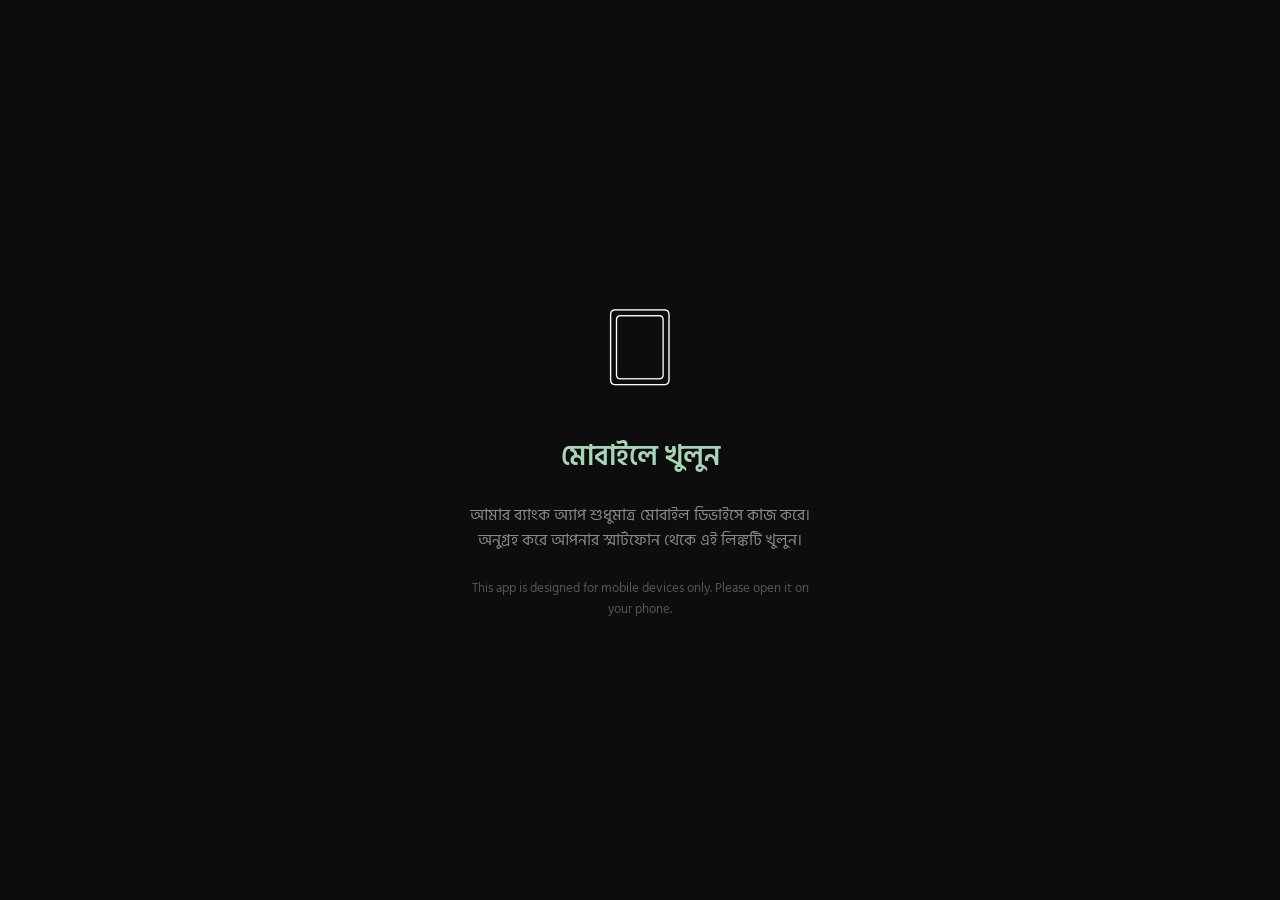
<file: index.html>
<!DOCTYPE html>
<html lang="bn">
<head>
<meta charset="UTF-8">
<meta name="viewport" content="width=device-width, initial-scale=1.0, maximum-scale=1.0, user-scalable=no">
<link rel="icon" type="image/x-icon" href="favicon.jpg" />
<title>আমার ব্যাংক</title>
<link href="https://fonts.googleapis.com/css2?family=Hind+Siliguri:wght@300;400;500;600;700&family=Noto+Serif+Bengali:wght@400;600;700;800&family=Tiro+Bangla:ital@0;1&display=swap" rel="stylesheet">
<link rel="stylesheet" href="style.css">
<style>
@keyframes hoverFloat {
  0%, 100% { transform: translateY(0); }
  50% { transform: translateY(-12px); }
}

@keyframes neonPulse {
  0% { transform: scale(0.8); opacity: 0.8; box-shadow: 0 0 0 0 rgba(26, 61, 46, 0.6); }
  70% { transform: scale(1.8); opacity: 0; box-shadow: 0 0 0 15px rgba(26, 61, 46, 0); }
  100% { transform: scale(2.2); opacity: 0; }
}

@keyframes chevronMove {
  0% { transform: translateY(-8px); opacity: 0; }
  50% { opacity: 1; }
  100% { transform: translateY(8px); opacity: 0; }
}

#practice-mode-bar {
  display: none;
  position: absolute;
  top: 0; left: 0; right: 0;
  z-index: 8000;
  background: var(--green-dark);
  color: white;
  font-family: 'Noto Serif Bengali';
  font-size: 20px;
  text-align: center;
  padding: 6px;
}
</style>
</head>
<body>

<!-- Desktop overlay -->
<div id="desktop-overlay">
  <div class="phone-icon">🀆</div>
  <h2>মোবাইলে খুলুন</h2>
  <p>আমার ব্যাংক অ্যাপ শুধুমাত্র মোবাইল ডিভাইসে কাজ করে। অনুগ্রহ করে আপনার স্মার্টফোন থেকে এই লিঙ্কটি খুলুন।</p>
  <p style="font-size:13px;color:#555;">This app is designed for mobile devices only. Please open it on your phone.</p>
</div>

<!-- Fullscreen prompt -->
<div id="fullscreen-prompt">
  <div class="fs-icon">⛶</div>
  <h2>ফুল স্ক্রিনে দেখুন</h2>
  <p>ভালো অভিজ্ঞতার জন্য ফুল স্ক্রিন মোডে ব্যবহার করুন।</p>
  <button id="fs-btn" onclick="goFullscreen()">ফুল স্ক্রিন করুন</button>
  <button id="fs-skip" onclick="skipFullscreen()">এড়িয়ে যান</button>
</div>

<!-- App -->
<div id="app">
  <div id="practice-mode-bar">🟢 প্র্যাকটিস মোড: টাকা পাঠান</div>
  <!-- Status Bar -->
  <div class="status-bar">
    <span id="status-time">0:00</span>
    <div class="status-right">
      <svg width="16" height="12" viewBox="0 0 16 12" fill="currentColor"><rect x="0" y="4" width="3" height="8" rx="1"/><rect x="4.5" y="2.5" width="3" height="9.5" rx="1"/><rect x="9" y="1" width="3" height="11" rx="1"/><rect x="13.5" y="0" width="2.5" height="12" rx="1" opacity="0.3"/></svg>
      <svg width="16" height="12" viewBox="0 0 16 12" fill="none" stroke="currentColor" stroke-width="1.5"><path d="M8 9.5a1.5 1.5 0 100 3 1.5 1.5 0 000-3z"/><path d="M5 7c.8-.8 1.9-1.3 3-1.3s2.2.5 3 1.3"/><path d="M2.5 4.5C3.9 3.1 5.9 2.2 8 2.2s4.1.9 5.5 2.3"/></svg>
      <svg width="22" height="12" viewBox="0 0 22 12" fill="none"><rect x="0.5" y="0.5" width="18" height="11" rx="3" stroke="currentColor" stroke-width="1.2"/><rect x="2" y="2" width="14" height="8" rx="1.5" fill="currentColor"/><path d="M20 4v4a2 2 0 000-4z" fill="currentColor"/></svg>
    </div>
  </div>

  <!-- LOGIN SCREEN -->
  <div id="login-screen" class="screen active">
    <div class="scroll-area">
      <div class="bank-header">
        <div class="bank-logo-group">
          <div class="bank-logo">আ</div>
          <div class="bank-name-block">
            <span class="bank-name-bn">আমার ব্যাংক</span>
            <span class="bank-name-en">Amar Bank</span>
          </div>
        </div>
        <div class="info-btn" onclick="toggleTerms()">
          <svg viewBox="0 0 24 24" fill="none" stroke="var(--green-dark)" stroke-width="2.5">
            <circle cx="12" cy="12" r="10"/>
            <line x1="12" y1="8" x2="12" y2="8.5" stroke-linecap="round" stroke-width="3"/>
            <line x1="12" y1="12" x2="12" y2="16" stroke-linecap="round" stroke-width="2.5"/>
          </svg>
        </div>
      </div>

      <div id="terms-overlay" onclick="closeTerms()"></div>
      <div id="terms-popup">
        <h3>শর্তাবলী</h3>
        <ul>
          <li>আপনার সব তথ্য এনক্রিপ্ট করা থাকে</li>
          <li>কোনো কোড কাউকে শেয়ার করবেন না</li>
          <li>ভুল লেনদেন ৩০ মিনিটে ফেরত নিতে পারবেন</li>
          <li>২৪/৭ গ্রাহক সেবা: ১৬২৪৭</li>
        </ul>
      </div>

      <div class="welcome-text">
        <div class="welcome-bn">স্বাগতম, ফিরে আসছেন?</div>
        <div class="welcome-en">Welcome back</div>
      </div>

      <!-- Fingerprint card - clickable, shows dummy toast -->
      <div class="auth-card" onclick="showDummyToast()">
        <div class="auth-icon-circle" style="background:var(--teal-circle)">
          <svg viewBox="0 0 24 24" style="stroke:var(--green-dark);fill:none;stroke-width:1.5;stroke-linecap:round;stroke-linejoin:round;width:36px;height:36px;">
          <path d="M12 10a2 2 0 0 0-2 2c0 1.02-.1 2.51-.26 4"/>
          <path d="M14 13.12c0 2.38 0 6.38-1 8.88"/>
          <path d="M17.29 21.02c.12-.6.43-2.3.5-3.02"/>
          <path d="M2 12a10 10 0 0 1 18-6"/>
          <path d="M2 16h.01"/>
          <path d="M21.8 16c.2-2 .131-5.354 0-6"/>
          <path d="M5 19.5C5.5 18 6 15 6 12a6 6 0 0 1 .34-2"/>
          <path d="M8.65 22c.21-.66.45-1.32.57-2"/>
          <path d="M9 6.8a6 6 0 0 1 9 5.2v2"/>
        </svg>
        </div>
        <span class="auth-title-bn">আঙুলের ছাপ দিন</span>
        <span class="auth-title-en">Fingerprint Sign In</span>
      </div>

      <!-- Face unlock card - clickable, shows dummy toast -->
      <div class="auth-card" onclick="showDummyToast()">
        <div class="auth-icon-circle" style="background:var(--yellow-circle)">
          <svg viewBox="0 0 24 24" style="stroke:#8a6d00;fill:none;stroke-width:1.5;">
            <circle cx="12" cy="12" r="3"/>
            <path d="M1 12s4-8 11-8 11 8 11 8-4 8-11 8-11-8-11-8z"/>
          </svg>
        </div>
        <span class="auth-title-bn">মুখ দেখান</span>
        <span class="auth-title-en">Face Recognition</span>
      </div>

      <!-- PIN card -->
      <div class="auth-card" onclick="openPin('login')">
        <div class="auth-icon-circle" style="background:var(--red-circle)">
          <svg viewBox="0 0 24 24" style="stroke:#8a3020;fill:none;stroke-width:1.5;">
            <rect x="5" y="2" width="14" height="20" rx="2" ry="2"/>
            <line x1="12" y1="18" x2="12" y2="18"/>
          </svg>
        </div>
        <span class="auth-title-bn">পিন নম্বর দিয়ে লগইন</span>
        <span class="auth-title-en">Enter Your PIN</span>
      </div>

      <div class="new-user-row"><span class="new-user-text">নতুন ব্যবহারকারী?</span></div>
      <button class="btn-primary" onclick="showDummyToast()">
        <svg width="18" height="18" viewBox="0 0 24 24" fill="none" stroke="white" stroke-width="2"><line x1="12" y1="5" x2="12" y2="19"/><line x1="5" y1="12" x2="19" y2="12"/></svg>
        নতুন অ্যাকাউন্ট খুলুন
      </button>
      <div class="open-account-note">তথ্য-পত্র সহ ৫ মিনিটে</div>
    </div>
  </div>

  <!-- HOME SCREEN -->
  <div id="home-screen" class="screen">
    <div class="scroll-area">
      <div class="home-top">
        <div>
          <div class="home-greeting-name">কবির সাহেব</div>
          <div class="home-greeting-en" id="greeting-en">Good morning</div>
        </div>
        <button class="mic-btn" onclick="toggleVoiceMute()" id="voice-mute-btn">
        <svg id="mute-icon" viewBox="0 0 24 24" style="width:22px;height:22px;stroke:white;fill:none;stroke-width:2;">
          <polygon points="11 5 6 9 2 9 2 15 6 15 11 19 11 5"/>
          <path d="M19.07 4.93a10 10 0 010 14.14"/>
          <path d="M15.54 8.46a5 5 0 010 7.07"/>
        </svg>
      </button>
      </div>

      <div class="balance-card" onclick="toggleBalanceVisibility()">
        <div class="balance-label">আপনার টাকা</div>
        <div class="balance-amount" id="balance-display">৳ ৮৫,৪২০</div>
      </div>

      <!-- CONFIDENCE SCORE BAR -->
      <div class="confidence-wrap" id="home-confidence">
        <div class="confidence-header">
          <span class="confidence-title">ডিজিটাল ব্যাংকিং আত্মবিশ্বাস</span>
          <span class="confidence-score-text">0%</span>
        </div>
        <div class="confidence-bar-track">
          <div class="confidence-bar-fill" style="width:0%"></div>
        </div>
      </div>

      <div class="learn-btn" onclick="navigate('help')">
        <svg width="18" height="18" viewBox="0 0 24 24" fill="none" stroke="var(--green-dark)" stroke-width="2"><rect x="2" y="6" width="20" height="12" rx="2"/><circle cx="12" cy="12" r="3"/><path d="M6 12h.01M18 12h.01"/></svg>
        শিখুন
      </div>

      <div class="quick-actions" id="quick-actions"></div>

      <div class="security-note">
        <svg viewBox="0 0 24 24" style="stroke:#8a6d00;fill:none;width:22px;height:22px"><path d="M12 22s8-4 8-10V5l-8-3-8 3v7c0 6 8 10 8 10z"/></svg>
        <div>
          <div class="security-text-bn">ব্যাংক কখনো কোড চায় না</div>
          <div class="security-text-en">Never share codes</div>
        </div>
      </div>
    </div>
    <div class="bottom-nav" id="bottom-nav-home"></div>
  </div>

  <!-- HISHAB (TRANSACTIONS) SCREEN - 2nd tab, transactions only -->
  <div id="receive-screen" class="screen">

    <!-- Cashback Progress Banner -->
    <div id="cashback-progress-banner" style="margin:16px 16px 0;background:linear-gradient(135deg,var(--green-dark),#2d7a4f);border-radius:16px;padding:16px 18px;">
      <div style="display:flex;align-items:center;justify-content:space-between;margin-bottom:10px;">
        <div>
          <div style="font-family:'Noto Serif Bengali';font-size:14px;font-weight:700;color:white;">ক্যাশব্যাক অফার 🎁</div>
          <div style="font-family:'Noto Serif Bengali';font-size:12px;color:rgba(255,255,255,0.75);margin-top:2px;">প্রতি ৫টি সেন্ড মানিতে ১০ টাকা পাবেন</div>
        </div>
        <div style="text-align:right;">
          <div id="cashback-count-text" style="font-family:'Noto Serif Bengali';font-size:22px;font-weight:800;color:white;">০/৫</div>
          <div style="font-family:'Noto Serif Bengali';font-size:11px;color:rgba(255,255,255,0.7);">লেনদেন</div>
        </div>
      </div>
      <div style="background:rgba(255,255,255,0.25);border-radius:8px;height:8px;overflow:hidden;">
        <div id="cashback-bar-fill" style="background:white;height:100%;width:0%;border-radius:8px;transition:width 0.5s ease;"></div>
      </div>
      <div id="cashback-next-msg" style="font-family:'Noto Serif Bengali';font-size:12px;color:rgba(255,255,255,0.8);margin-top:8px;text-align:center;">আর ৫টি সেন্ড মানি করুন, ১০ টাকা পাবেন!</div>
    </div>

    <!-- Transactions -->
    <div class="scroll-area" style="padding-bottom:20px;">
      <div class="section-title" style="padding:16px 20px 8px;">সাম্প্রতিক লেনদেন</div>
      <div id="txn-list-hishab"></div>
    </div>
    <div class="bottom-nav" id="bottom-nav-receive"></div>
  </div>

  <!-- QR RECEIVE SCREEN (only for নিন button) -->
  <div id="qr-screen" class="screen">
    <div class="screen-header">
      <div class="back-btn" onclick="navigate('home')">
        <svg viewBox="0 0 24 24"><polyline points="15 18 9 12 15 6"/></svg>
      </div>
      <span class="screen-title">টাকা নিন</span>
    </div>
    <div class="scroll-area" id="hishab-qr-panel">
      <div class="qr-card">
        <div class="qr-name">কবির সাহেব</div>
        <div class="qr-phone">+৮৮০ ১৭১১-৯৮৭৬৫৪</div>
        <svg class="qr-svg" viewBox="0 0 160 160" xmlns="http://www.w3.org/2000/svg">
          <rect width="160" height="160" fill="white" rx="8"/>
          <rect x="10" y="10" width="40" height="40" fill="none" stroke="#1a3d2e" stroke-width="4" rx="4"/>
          <rect x="16" y="16" width="28" height="28" fill="#1a3d2e" rx="2"/>
          <rect x="110" y="10" width="40" height="40" fill="none" stroke="#1a3d2e" stroke-width="4" rx="4"/>
          <rect x="116" y="16" width="28" height="28" fill="#1a3d2e" rx="2"/>
          <rect x="10" y="110" width="40" height="40" fill="none" stroke="#1a3d2e" stroke-width="4" rx="4"/>
          <rect x="16" y="116" width="28" height="28" fill="#1a3d2e" rx="2"/>
          <rect x="60" y="10" width="8" height="8" fill="#1a3d2e" rx="1"/>
          <rect x="72" y="10" width="8" height="8" fill="#1a3d2e" rx="1"/>
          <rect x="84" y="10" width="8" height="8" fill="#1a3d2e" rx="1"/>
          <rect x="60" y="22" width="8" height="8" fill="#1a3d2e" rx="1"/>
          <rect x="84" y="22" width="8" height="8" fill="#1a3d2e" rx="1"/>
          <rect x="72" y="34" width="8" height="8" fill="#1a3d2e" rx="1"/>
          <rect x="60" y="60" width="8" height="8" fill="#1a3d2e" rx="1"/>
          <rect x="72" y="60" width="8" height="8" fill="#1a3d2e" rx="1"/>
          <rect x="84" y="60" width="8" height="8" fill="#1a3d2e" rx="1"/>
          <rect x="96" y="60" width="8" height="8" fill="#1a3d2e" rx="1"/>
          <rect x="60" y="72" width="8" height="8" fill="#1a3d2e" rx="1"/>
          <rect x="84" y="72" width="8" height="8" fill="#1a3d2e" rx="1"/>
          <rect x="96" y="72" width="8" height="8" fill="#1a3d2e" rx="1"/>
          <rect x="72" y="84" width="8" height="8" fill="#1a3d2e" rx="1"/>
          <rect x="96" y="84" width="8" height="8" fill="#1a3d2e" rx="1"/>
          <rect x="60" y="96" width="8" height="8" fill="#1a3d2e" rx="1"/>
          <rect x="84" y="96" width="8" height="8" fill="#1a3d2e" rx="1"/>
          <rect x="60" y="120" width="8" height="8" fill="#1a3d2e" rx="1"/>
          <rect x="84" y="120" width="8" height="8" fill="#1a3d2e" rx="1"/>
          <rect x="96" y="120" width="8" height="8" fill="#1a3d2e" rx="1"/>
          <rect x="72" y="132" width="8" height="8" fill="#1a3d2e" rx="1"/>
          <rect x="96" y="132" width="8" height="8" fill="#1a3d2e" rx="1"/>
          <rect x="108" y="60" width="8" height="8" fill="#1a3d2e" rx="1"/>
          <rect x="120" y="72" width="8" height="8" fill="#1a3d2e" rx="1"/>
          <rect x="132" y="60" width="8" height="8" fill="#1a3d2e" rx="1"/>
          <rect x="108" y="84" width="8" height="8" fill="#1a3d2e" rx="1"/>
          <rect x="132" y="84" width="8" height="8" fill="#1a3d2e" rx="1"/>
          <rect x="120" y="96" width="8" height="8" fill="#1a3d2e" rx="1"/>
          <rect x="108" y="108" width="8" height="8" fill="#1a3d2e" rx="1"/>
          <rect x="120" y="120" width="8" height="8" fill="#1a3d2e" rx="1"/>
          <rect x="132" y="108" width="8" height="8" fill="#1a3d2e" rx="1"/>
          <rect x="132" y="132" width="8" height="8" fill="#1a3d2e" rx="1"/>
          <rect x="66" y="66" width="28" height="28" fill="white" rx="4"/>
          <rect x="68" y="68" width="24" height="24" fill="#1a3d2e" rx="3"/>
          <text x="80" y="85" text-anchor="middle" fill="white" font-size="14" font-weight="700" font-family="serif">আ</text>
        </svg>
        <button class="btn-primary" style="width:auto;padding:12px 28px;font-size:14px;" onclick="showDummyToast()">
          <svg width="16" height="16" viewBox="0 0 24 24" fill="none" stroke="white" stroke-width="2"><path d="M4 12v8a2 2 0 002 2h12a2 2 0 002-2v-8"/><polyline points="16 6 12 2 8 6"/><line x1="12" y1="2" x2="12" y2="15"/></svg>
          শেয়ার করুন
        </button>
      </div>
    </div>
  </div>

  <!-- SEND SCREEN -->
  <div id="send-screen" class="screen">
    <div class="screen-header">
      <div class="back-btn" onclick="navigate('home')">
        <svg viewBox="0 0 24 24"><polyline points="15 18 9 12 15 6"/></svg>
      </div>
      <span class="screen-title">টাকা পাঠান</span>
    </div>
    <div class="scroll-area" style="padding:0 16px 20px;">

      <!-- Recipient selector - opens picker modal -->
      <div id="selected-contact-card" class="contact-select-card" onclick="showContactPicker()">
        <div class="contact-avatar-sm" id="send-contact-avatar">র</div>
        <div class="contact-info">
          <div class="contact-name" id="send-contact-name">রফিক উদ্দিন</div>
          <div class="contact-phone tiro-phone" id="send-contact-phone">+৮৮০ ১৭১১-২৩৪৫৬৭</div>
        </div>
        <svg viewBox="0 0 24 24"><polyline points="9 18 15 12 9 6"/></svg>
      </div>

      <div class="amount-label">কত টাকা পাঠাবেন?</div>
      <div class="amount-card">
        <!-- Inline editable amount input -->
        <div class="amount-input-wrap">
          <span class="amount-currency-symbol">৳</span>
          <input type="tel" id="send-amount-input" class="amount-input-field" value="500" inputmode="numeric" pattern="[0-9]*" oninput="onAmountInput(this)" onfocus="onAmountFocus(this)" onblur="onAmountBlur(this)">
        </div>
        <div class="amount-display" id="send-amount-display" style="display:none;">৳ ৫০০</div>
        <div class="preset-grid">
          <div class="preset-btn" onclick="selectPreset(100, this)">
            <div class="preset-amount">৳১০০</div>
            <div class="preset-en">One Hundred</div>
          </div>
          <div class="preset-btn selected" onclick="selectPreset(500, this)">
            <div class="preset-amount">৳৫০০</div>
            <div class="preset-en">Five Hundred</div>
          </div>
          <div class="preset-btn" onclick="selectPreset(1000, this)">
            <div class="preset-amount">৳১০০০</div>
            <div class="preset-en">One Thousand</div>
          </div>
          <div class="preset-btn" onclick="selectPreset(2000, this)">
            <div class="preset-amount">৳২০০০</div>
            <div class="preset-en">Two Thousand</div>
          </div>
        </div>
      </div>

      <div class="review-card">
        <div class="review-title">একবার দেখে নিন</div>
        <div class="review-row"><span class="review-key">প্রাপক</span><span class="review-val" id="review-recipient">রফিক উদ্দিন</span></div>
        <div class="review-row"><span class="review-key">পরিমাণ</span><span class="review-val" id="review-amount">৳ ৫০০</span></div>
        <div class="review-row"><span class="review-key">চার্জ</span><span class="review-val">৳ ০</span></div>
        <div class="review-row"><span class="review-key">মোট</span><span class="review-val" id="review-total">৳ ৫০০</span></div>
      </div>

      <button class="btn-primary" onclick="initiateSend()">
        <svg width="18" height="18" viewBox="0 0 24 24" fill="none" stroke="white" stroke-width="2"><line x1="22" y1="2" x2="11" y2="13"/><polygon points="22 2 15 22 11 13 2 9 22 2"/></svg>
        পাঠিয়ে দিন
      </button>
    </div>
  </div>

  <!-- BILLS SCREEN -->
  <div id="bills-screen" class="screen">
    <div class="screen-header">
      <div class="back-btn" onclick="navigate('home')">
        <svg viewBox="0 0 24 24"><polyline points="15 18 9 12 15 6"/></svg>
      </div>
      <span class="screen-title">বিল পরিশোধ</span>
    </div>
    <div class="scroll-area">
      <div style="padding:0 0 16px;">
        <div style="padding:8px 16px 12px;font-size:14px;color:var(--text-mid);font-family:'Noto Serif Bengali';">বিলের ধরন বেছে নিন</div>
        <div class="bill-category" onclick="showBillModal('বিদ্যুৎ','ঢাকা বিদ্যুৎ বিতরণ')">
          <div class="bill-icon" style="background:#fff9e6">⚡</div>
          <div><div class="bill-name">বিদ্যুৎ বিল</div><div class="bill-en">Electricity Bill</div></div>
        </div>
        <div class="bill-category" onclick="showBillModal('গ্যাস','তিতাস গ্যাস')">
          <div class="bill-icon" style="background:#e6f9f0">🔥</div>
          <div><div class="bill-name">গ্যাস বিল</div><div class="bill-en">Gas Bill</div></div>
        </div>
        <div class="bill-category" onclick="showBillModal('পানি','ঢাকা ওয়াসা')">
          <div class="bill-icon" style="background:#e6f0ff">💧</div>
          <div><div class="bill-name">পানি বিল</div><div class="bill-en">Water Bill</div></div>
        </div>
        <div class="bill-category" onclick="showBillModal('ইন্টারনেট','ব্রডব্যান্ড সার্ভিস')">
          <div class="bill-icon" style="background:#f0e6ff">🌐</div>
          <div><div class="bill-name">ইন্টারনেট বিল</div><div class="bill-en">Internet Bill</div></div>
        </div>
        <div class="bill-category" onclick="showBillModal('মোবাইল রিচার্জ','মোবাইল অপারেটর')">
          <div class="bill-icon" style="background:#ffe6f0">📱</div>
          <div><div class="bill-name">মোবাইল রিচার্জ</div><div class="bill-en">Mobile Recharge</div></div>
        </div>
        <div class="bill-category" onclick="showBillModal('টিভি','ক্যাবল সার্ভিস')">
          <div class="bill-icon" style="background:#e6fff9">📺</div>
          <div><div class="bill-name">টিভি বিল</div><div class="bill-en">TV Bill</div></div>
        </div>
      </div>
    </div>
    <div class="bottom-nav" id="bottom-nav-bills"></div>
  </div>

  <!-- HELP SCREEN -->
  <div id="help-screen" class="screen">
    <div class="scroll-area">
      <div style="padding:16px 0;">
        <div class="screen-title" style="padding:0 16px 16px;">শিখুন</div>

        <!-- CONFIDENCE SCORE BAR -->
        <div class="confidence-wrap" id="help-confidence">
          <div class="confidence-header">
            <span class="confidence-title">ডিজিটাল ব্যাংকিং আত্মবিশ্বাস</span>
            <span class="confidence-score-text">0%</span>
          </div>
          <div class="confidence-bar-track">
            <div class="confidence-bar-fill" style="width:0%"></div>
          </div>
        </div>
      
        <!-- Tips box -->
        <!-- <div style="margin: -8px 16px 16px;">
          <button onclick="this.nextElementSibling.style.display=this.nextElementSibling.style.display==='block'?'none':'block'; this.querySelector('.faq-arrow').style.transform=this.nextElementSibling.style.display==='block'?'rotate(180deg)':'rotate(0deg)'" style="width:100%;background:var(--green-pale);border:none;border-radius:12px;padding:14px 16px;display:flex;justify-content:space-between;align-items:center;cursor:pointer;border-left:4px solid var(--green-dark);">
            <span style="font-family:'Noto Serif Bengali';font-size:20px;font-weight:700;color:var(--green-dark);">স্কোর কীভাবে বাড়াবেন?</span>
            <span class="faq-arrow" style="font-size:20px;color:var(--green-dark);transition:transform 0.3s;">▼</span>
          </button>
          <div style="display:none;background:var(--green-pale);border-radius:0 0 12px 12px;padding:12px 16px 14px;border-left:4px solid var(--green-dark);border-top:1px solid rgba(0,0,0,0.06);">
            <div style="font-family:'Noto Serif Bengali';font-size:18px;color:var(--text-dark);line-height:1.9;">
              ব্যালেন্স দেখুন — প্রতিবার ২ পয়েন্ট (সর্বোচ্চ ৫ বার)<br>
              টাকা পাঠান — প্রতিবার ৫ পয়েন্ট (সর্বোচ্চ ৬ বার)<br>
              বিল পরিশোধ করুন — প্রতিটি বিলে ৫ পয়েন্ট<br>
              <span style="color:var(--text-mid);font-size:16px;">বিদ্যুৎ, গ্যাস, পানি, ইন্টারনেট, মোবাইল, টিভি</span>
            </div>
          </div>
        </div> -->

        <div id="help-tutorial-section">
          <div class="tutorial-card" onclick="showTutorial('send')">
            <div class="tutorial-play" style="background:var(--teal-circle)">
              <svg viewBox="0 0 24 24" style="stroke:var(--green-dark)"><polygon points="5 3 19 12 5 21 5 3"/></svg>
            </div>
            <div><div class="tutorial-title">টাকা পাঠান</div><div class="tutorial-en">Practice: Send Money</div></div>
          </div>
          <div class="tutorial-card" onclick="showTutorial('receive')">
            <div class="tutorial-play" style="background:var(--yellow-circle)">
              <svg viewBox="0 0 24 24" style="stroke:#8a6d00"><polygon points="5 3 19 12 5 21 5 3"/></svg>
            </div>
            <div><div class="tutorial-title">টাকা নিন</div><div class="tutorial-en">Practice: Receive Money</div></div>
          </div>
          <div class="tutorial-card" onclick="showTutorial('bill')">
            <div class="tutorial-play" style="background:var(--red-circle)">
              <svg viewBox="0 0 24 24" style="stroke:#8a3020"><polygon points="5 3 19 12 5 21 5 3"/></svg>
            </div>
            <div><div class="tutorial-title">বিল পরিশোধ</div><div class="tutorial-en">Practice: Pay Bills</div></div>
          </div>
          <div class="tutorial-card" onclick="showTutorial('contact')">
            <div class="tutorial-play" style="background:var(--purple-circle)">
              <svg viewBox="0 0 24 24" style="stroke:#5a4a8a"><polygon points="5 3 19 12 5 21 5 3"/></svg>
            </div>
            <div><div class="tutorial-title">যোগাযোগ যোগ করুন</div><div class="tutorial-en">Practice: Add Contacts</div></div>
          </div>
        </div>

        <div style="padding:8px 16px;font-family:'Noto Serif Bengali';font-size:16px;color:var(--text-mid);">সরাসরি সাহায্য পান</div>
        <div style="padding:0 16px;">
          <div class="helpline-btn">
            <svg viewBox="0 0 24 24"><path d="M22 16.92v3a2 2 0 01-2.18 2 19.79 19.79 0 01-8.63-3.07A19.5 19.5 0 013.07 9.27 19.79 19.79 0 01.12 0.64a2 2 0 012-2.18h3a2 2 0 012 1.72c.127.96.361 1.903.7 2.81a2 2 0 01-.45 2.11L6.91 8.35a16 16 0 006.72 6.72l1.07-1.06a2 2 0 012.11-.45c.907.339 1.85.573 2.81.7a2 2 0 011.72 2.02z"/></svg>
            <div class="helpline-text">
              <div class="helpline-label">২৪/৭ হেল্পলাইন</div>
              <div class="helpline-num">১৬২৪৭</div>
            </div>
          </div>
        </div>

        <div style="padding:12px 16px 4px;font-family:'Noto Serif Bengali';font-size:16px;color:var(--text-mid);">সাধারণ প্রশ্নোত্তর</div>
        <div style="padding:0 16px;">
          <div class="faq-item" onclick="toggleFaq(this)">
            <div class="faq-q">সর্বোচ্চ কত টাকা পাঠাতে পারি?</div>
            <div class="faq-a">প্রতিদিন ৫০,০০০ টাকা পাঠাতে পারবেন।</div>
          </div>
          <div class="faq-item" onclick="toggleFaq(this)">
            <div class="faq-q">ভুলে পাঠালে কী হবে?</div>
            <div class="faq-a">৩০ মিনিটের মধ্যে লেনদেন পাতায় গিয়ে ফেরত নিতে পারবেন।</div>
          </div>
          <div class="faq-item" onclick="toggleFaq(this)">
            <div class="faq-q">কোনো চার্জ আছে?</div>
            <div class="faq-a">৫০ টাকার কম লেনদেনে চার্জ নেই।</div>
          </div>
          <div class="faq-item" onclick="toggleFaq(this)">
            <div class="faq-q">পিন ভুলে গেলে কী করব?</div>
            <div class="faq-a">লগইন পাতায় "পিন ভুলে গেছি" বোতামে চাপুন। OTP দিয়ে নতুন পিন সেট করুন।</div>
          </div>
        </div>
      </div>
    </div>
    <div class="bottom-nav" id="bottom-nav-help"></div>
  </div>

  <!-- PROFILE SCREEN -->
  <div id="profile-screen" class="screen">
    <div class="scroll-area">
      <div style="padding:16px;">
        <div style="display:flex;justify-content:space-between;align-items:center;padding-bottom:4px;">
          <div class="screen-title" style="padding-bottom:0;">প্রোফাইল</div>
          <button id="mode-toggle-btn" onclick="toggleAppMode()" style="font-family:'Noto Serif Bengali';font-size:14px;background:var(--green-dark);color:white;border:none;border-radius:20px;padding:8px 16px;cursor:pointer;">সাধারণ মোড</button>
        </div>
        <div id="customize-section">
          <div class="profile-section-title">আপনার হোমপেজ কাস্টমাইজ করুন</div>
          <div class="profile-sub">বারবার ব্যবহার করেন এমন কাজগুলো বেছে নিন</div>
          <div id="toggle-list"></div>
        </div>

        <div class="settings-title">সেটিংস</div>
        <div class="settings-item">
          <svg viewBox="0 0 24 24"><path d="M18 8A6 6 0 006 8c0 7-3 9-3 9h18s-3-2-3-9M13.73 21a2 2 0 01-3.46 0"/></svg>
          <div class="settings-label"><div class="settings-name">বিজ্ঞপ্তি</div><div class="settings-en">Notifications</div></div>
          <svg viewBox="0 0 24 24" style="width:16px;height:16px;stroke:var(--text-light);fill:none"><polyline points="9 18 15 12 9 6"/></svg>
        </div>
        <div class="settings-item">
          <svg viewBox="0 0 24 24"><rect x="3" y="11" width="18" height="11" rx="2" ry="2"/><path d="M7 11V7a5 5 0 0110 0v4"/></svg>
          <div class="settings-label"><div class="settings-name">নিরাপত্তা</div><div class="settings-en">Security</div></div>
          <svg viewBox="0 0 24 24" style="width:16px;height:16px;stroke:var(--text-light);fill:none"><polyline points="9 18 15 12 9 6"/></svg>
        </div>
        <div class="settings-item">
          <svg viewBox="0 0 24 24"><path d="M14 2H6a2 2 0 00-2 2v16a2 2 0 002 2h12a2 2 0 002-2V8z"/><polyline points="14 2 14 8 20 8"/></svg>
          <div class="settings-label"><div class="settings-name">নীতিমালা</div><div class="settings-en">Policy</div></div>
          <svg viewBox="0 0 24 24" style="width:16px;height:16px;stroke:var(--text-light);fill:none"><polyline points="9 18 15 12 9 6"/></svg>
        </div>

        <button class="logout-btn" onclick="logout()">
          <svg width="18" height="18" viewBox="0 0 24 24" fill="none" stroke="currentColor" stroke-width="2"><path d="M9 21H5a2 2 0 01-2-2V5a2 2 0 012-2h4"/><polyline points="16 17 21 12 16 7"/><line x1="21" y1="12" x2="9" y2="12"/></svg>
          লগ আউট করুন
        </button>
      </div>
    </div>
    <div class="bottom-nav" id="bottom-nav-profile"></div>
  </div>

  <!-- PIN SCREEN -->
  <div id="pin-screen">
    <div style="display:flex;align-items:center;gap:10px;align-self:flex-start;margin-bottom:20px;cursor:pointer;" onclick="closePin()">
      <svg width="22" height="22" viewBox="0 0 24 24" fill="none" stroke="var(--green-dark)" stroke-width="2"><polyline points="15 18 9 12 15 6"/></svg>
      <span style="font-family:'Noto Serif Bengali';font-size:20px;font-weight:700;">পিন দিন</span>
    </div>
    <div class="pin-subtitle" id="pin-context-text">আপনার ৪ সংখ্যার পিন দিন</div>
    <div class="pin-dots" id="pin-dots">
      <div class="pin-dot" id="d0"></div>
      <div class="pin-dot" id="d1"></div>
      <div class="pin-dot" id="d2"></div>
      <div class="pin-dot" id="d3"></div>
    </div>
    <div class="pin-error" id="pin-error"></div>
    <div class="pin-attempts" id="pin-attempts-text"></div>
    <div class="pin-keypad">
      <div class="key-btn" onclick="pinKey('১')">১</div>
      <div class="key-btn" onclick="pinKey('২')">২</div>
      <div class="key-btn" onclick="pinKey('৩')">৩</div>
      <div class="key-btn" onclick="pinKey('৪')">৪</div>
      <div class="key-btn" onclick="pinKey('৫')">৫</div>
      <div class="key-btn" onclick="pinKey('৬')">৬</div>
      <div class="key-btn" onclick="pinKey('৭')">৭</div>
      <div class="key-btn" onclick="pinKey('৮')">৮</div>
      <div class="key-btn" onclick="pinKey('৯')">৯</div>
      <div class="key-btn empty"></div>
      <div class="key-btn" onclick="pinKey('০')">০</div>
      <div class="key-btn del" onclick="pinDelete()">⌫</div>
    </div>
  </div>

  <!-- OTP SCREEN -->
  <div id="otp-screen">
    <div class="otp-back" onclick="closeOtp()">
      <svg viewBox="0 0 24 24"><polyline points="15 18 9 12 15 6"/></svg>
      <span>নিরাপত্তা কোড</span>
    </div>
    <div class="otp-subtitle">আমরা আপনার নম্বরে কোড পাঠিয়েছি</div>
    <div class="otp-phone-display">০১৭১১-২৩৪৫৬৭</div>
    <!-- OTP inline input boxes -->
    <div class="otp-boxes" id="otp-boxes">
      <input class="otp-box" id="ob0" type="tel" maxlength="1" inputmode="numeric" pattern="[0-9]*" oninput="otpBoxInput(this,0)" onkeydown="otpBoxKeydown(this,0)" onfocus="this.select()">
      <input class="otp-box" id="ob1" type="tel" maxlength="1" inputmode="numeric" pattern="[0-9]*" oninput="otpBoxInput(this,1)" onkeydown="otpBoxKeydown(this,1)" onfocus="this.select()">
      <input class="otp-box" id="ob2" type="tel" maxlength="1" inputmode="numeric" pattern="[0-9]*" oninput="otpBoxInput(this,2)" onkeydown="otpBoxKeydown(this,2)" onfocus="this.select()">
      <input class="otp-box" id="ob3" type="tel" maxlength="1" inputmode="numeric" pattern="[0-9]*" oninput="otpBoxInput(this,3)" onkeydown="otpBoxKeydown(this,3)" onfocus="this.select()">
      <input class="otp-box" id="ob4" type="tel" maxlength="1" inputmode="numeric" pattern="[0-9]*" oninput="otpBoxInput(this,4)" onkeydown="otpBoxKeydown(this,4)" onfocus="this.select()">
      <input class="otp-box" id="ob5" type="tel" maxlength="1" inputmode="numeric" pattern="[0-9]*" oninput="otpBoxInput(this,5)" onkeydown="otpBoxKeydown(this,5)" onfocus="this.select()">
    </div>
    <div style="font-size:14px;color:var(--green-dark);font-family:'Noto Serif Bengali';text-align:center;background:var(--green-pale);padding:12px;border-radius:10px;">
      ডেমো OTP: <strong>৪৯২১৩৫</strong>
    </div>
    <div class="otp-timer-card">
      <div class="otp-timer-row">
        <span class="otp-timer-label">সময় বাকি আছে</span>
        <span class="otp-timer-count" id="otp-timer">২:৫৯</span>
      </div>
      <div class="otp-timer-bar"><div class="otp-timer-fill" id="otp-fill" style="width:100%"></div></div>
      <div class="otp-timer-note">⏰ বয়স্কদের জন্য দীর্ঘ সময় দেওয়া হয়েছে (৩ মিনিট)</div>
    </div>
    <div class="warning-card">
      <div class="warning-title">⚠️ কাউকে এই কোড দেবেন না</div>
      <div class="warning-text">ব্যাংক কর্মচারী এমনকি কখনো এই কোড চায় না। আপনার পরিবার বা বন্ধুদের কাছে শেয়ার করবেন না।</div>
    </div>
    <button class="btn-outline" onclick="resendOtp()">কোড পাননি? আবার পাঠান</button>
  </div>
  <!-- SEND CONFIRM SCREEN -->
  <div id="send-confirm-screen" class="overlay-screen">
    <div class="confirm-sheet">
      <div class="confirm-title">নিশ্চিত করুন</div>
      <div class="confirm-row">
        <span class="confirm-key">প্রাপক</span>
        <span class="confirm-val" id="confirm-recipient">—</span>
      </div>
      <div class="confirm-row">
        <span class="confirm-key">পরিমাণ</span>
        <span class="confirm-val" id="confirm-amount">—</span>
      </div>
      <div class="confirm-row">
        <span class="confirm-key">চার্জ</span>
        <span class="confirm-val">৳ ০</span>
      </div>
      <div class="confirm-row confirm-total">
        <span class="confirm-key">মোট</span>
        <span class="confirm-val" id="confirm-total">—</span>
      </div>
      <button class="btn-primary" style="margin-top:32px;" onclick="confirmAndProceed()">নিশ্চিত করুন</button>
      <button class="btn-outline" style="margin-top:12px;" onclick="closeSendConfirm()">বাতিল করুন</button>
    </div>
  </div>

  <!-- SUCCESS SCREEN -->
  <div class="success-screen" id="success-screen">
    <div class="success-icon">✓</div>
    <div class="success-title" id="success-title">টাকা পাঠানো হয়েছে!</div>
    <div class="success-body" id="success-body"></div>
    <button class="btn-primary" onclick="closeSuccess()" style="width:100%;">হোমে ফিরুন</button>
    <button class="btn-outline" id="refund-btn" onclick="showRefundConfirm()" style="display:none;margin-top:0;">৩০ মিনিটে ফেরত নিন</button>
  </div>

  <!-- WALKTHROUGH COMPLETE SCREEN -->
  <div class="success-screen" id="wt-complete-screen">
    <div style="font-size:64px;margin-bottom:16px;">🎉</div>
    <div style="font-family:'Noto Serif Bengali';font-size:24px;font-weight:700;color:var(--green-dark);margin-bottom:12px;">অভিনন্দন!</div>
    <div style="font-family:'Noto Serif Bengali';font-size:18px;color:var(--text-dark);margin-bottom:8px;">টিউটোরিয়াল সম্পন্ন হয়েছে।</div>
    <div id="wt-reward-msg" style="font-family:'Noto Serif Bengali';font-size:20px;font-weight:700;color:var(--green-dark);background:var(--green-pale);padding:16px 28px;border-radius:16px;margin:16px 0 24px;">২০ টাকা আপনার অ্যাকাউন্টে যোগ হয়েছে!</div>
    <button class="btn-primary" onclick="closeWalkthrough()">হোমে ফিরুন</button>
    <button class="btn-outline" onclick="startPracticeMode()" style="margin-top:10px;width:100%;padding:14px;">অনুশীলন করুন</button>
  </div>

  <!-- CONTACT PICKER MODAL (প্রাপক বেছে নিন) -->
  <div class="modal-overlay" id="contact-picker-modal" onclick="closeContactPicker(event)">
    <div class="modal-sheet" onclick="event.stopPropagation()">
      <div class="modal-title">প্রাপক বেছে নিন</div>

      <!-- Manual number input box -->
      <div class="manual-input-wrap">
        <div class="manual-input-box" id="manual-number-box">
          <span class="phone-prefix">+880</span>
          <input type="tel" id="manual-phone-input" class="manual-phone-field" placeholder="01XXXXXXXXX" maxlength="11" inputmode="numeric" pattern="[0-9]*" oninput="onPhoneInput(this)" onkeydown="onPhoneKeydown(this)">
        </div>
        <div id="phone-validation-msg" class="phone-validation-msg"></div>
        <button class="btn-primary" id="phone-confirm-btn" style="display:none;margin-top:10px;" onclick="confirmManualPhone()">এই নম্বরে পাঠান</button>
      </div>

      <!-- Saved contacts -->
      <div style="font-family:'Noto Serif Bengali';font-size:13px;color:var(--text-mid);margin:12px 0 8px;">সংরক্ষিত যোগাযোগ</div>
      <div class="contact-picker" id="contact-picker-list"></div>
    </div>
  </div>

  <!-- CONTACTS MODAL (মানুষ button) -->
  <div class="modal-overlay" id="contacts-modal" onclick="closeContactsModal(event)">
    <div class="modal-sheet" onclick="event.stopPropagation()">
      <div style="display:flex;align-items:center;justify-content:space-between;margin-bottom:14px;">
        <div class="modal-title" style="margin-bottom:0;">সংরক্ষিত যোগাযোগ</div>
        <div class="add-contact-btn" onclick="showDummyToast()">
          <svg width="20" height="20" viewBox="0 0 24 24" fill="none" stroke="white" stroke-width="2.5"><line x1="12" y1="5" x2="12" y2="19"/><line x1="5" y1="12" x2="19" y2="12"/></svg>
        </div>
      </div>
      <div id="contacts-modal-list"></div>
    </div>
  </div>

  <!-- BILL MODAL -->
  <div class="modal-overlay" id="bill-modal" onclick="closeBillModal(event)">
    <div class="modal-sheet" onclick="event.stopPropagation()">
      <div class="modal-title" id="bill-modal-title">বিদ্যুৎ বিল</div>
      <div style="margin-bottom:12px;">
        <label class="form-label">মিটার/অ্যাকাউন্ট নম্বর</label>
        <div class="form-input-numpad" id="bill-account-display" onclick="openBillAccountNumpad()">নম্বর দিন...</div>
        <label class="form-label">পরিমাণ (৳)</label>
        <div class="form-input-numpad" id="bill-amount-display" onclick="openBillAmountNumpad()">৫০০</div>
      </div>
      <div class="modal-actions">
        <button class="btn-outline" onclick="closeBillModal()">বাতিল</button>
        <button class="btn-primary" onclick="payBill()">পরিশোধ করুন</button>
      </div>
    </div>
  </div>

  <!-- TUTORIAL MODAL -->
  <div class="modal-overlay" id="tutorial-modal" onclick="closeTutorialModal(event)">
    <div class="modal-sheet" onclick="event.stopPropagation()">
      <div id="tutorial-content"></div>

    <button class="btn-primary" id="tutorial-practice-btn" onclick="startPractice(currentTutorialKey)" style="margin-top:8px; padding:14px 18px; display:flex; flex-direction:column; align-items:center; justify-content:center; gap:4px;">
      <span style="font-size:20px; font-weight:600;">শিখুন</span>
      <span style="font-size:15px; font-weight:400; opacity:0.9;">✓ সম্পন্ন করলে ২০ টাকা পাবেন</span>
    </button>
    <button class="btn-outline" onclick="closeTutorialModal(); startPracticeMode();" style="margin-top:10px; width:100%; padding:14px;">
      অনুশীলন করুন
    </button>

    </div>
  </div>

  <!-- REFUND CONFIRM -->
  <div class="modal-overlay" id="refund-modal" onclick="closeRefundModal(event)">
    <div class="modal-sheet" onclick="event.stopPropagation()">
      <div class="modal-title">টাকা ফেরত নিন?</div>
      <div class="modal-body" id="refund-modal-body"></div>
      <div class="modal-actions">
        <button class="btn-outline" onclick="closeRefundModal()">না</button>
        <button class="btn-primary" onclick="confirmRefund()">হ্যাঁ, ফেরত নিন</button>
      </div>
    </div>
  </div>

  <!-- GENERIC NUMPAD POPUP (for amount, phone, OTP, bill) -->
  <div class="numpad-overlay" id="numpad-overlay" onclick="closeNumpadOverlay(event)">
    <div class="numpad-popup" onclick="event.stopPropagation()">
      <div class="numpad-header">
        <div class="numpad-title" id="numpad-title">পরিমাণ লিখুন</div>
        <div class="numpad-display" id="numpad-display">০</div>
      </div>
      <div class="numpad-grid">
        <div class="key-btn" onclick="numpadKey('১')">১</div>
        <div class="key-btn" onclick="numpadKey('২')">২</div>
        <div class="key-btn" onclick="numpadKey('৩')">৩</div>
        <div class="key-btn" onclick="numpadKey('৪')">৪</div>
        <div class="key-btn" onclick="numpadKey('৫')">৫</div>
        <div class="key-btn" onclick="numpadKey('৬')">৬</div>
        <div class="key-btn" onclick="numpadKey('৭')">৭</div>
        <div class="key-btn" onclick="numpadKey('৮')">৮</div>
        <div class="key-btn" onclick="numpadKey('৯')">৯</div>
        <div class="key-btn empty"></div>
        <div class="key-btn" onclick="numpadKey('০')">০</div>
        <div class="key-btn del" onclick="numpadDelete()">⌫</div>
      </div>
      <button class="btn-primary" style="margin-top:12px;" onclick="confirmNumpad()">নিশ্চিত করুন</button>
    </div>
  </div>

  <!-- CASHBACK CONGRATULATIONS MODAL -->
  <div class="modal-overlay" id="cashback-modal" style="z-index:8500;">
    <div class="modal-sheet" id="cashback-sheet" onclick="event.stopPropagation()" style="text-align:center;padding:32px 24px 28px;">
      <div id="cashback-confetti" style="font-size:48px;margin-bottom:8px;">🎉</div>
      <div style="font-family:'Noto Serif Bengali';font-size:22px;font-weight:800;color:var(--green-dark);margin-bottom:6px;">অভিনন্দন!</div>
      <div style="font-family:'Noto Serif Bengali';font-size:15px;color:var(--text-mid);margin-bottom:20px;">আপনি ৫টি সেন্ড মানি লেনদেন সম্পন্ন করেছেন!</div>
      <div style="background:linear-gradient(135deg,var(--green-dark),#2d7a4f);border-radius:18px;padding:20px 16px;margin-bottom:22px;">
        <div style="font-family:'Noto Serif Bengali';font-size:14px;color:rgba(255,255,255,0.8);margin-bottom:4px;">আপনার ক্যাশব্যাক</div>
        <div style="font-family:'Noto Serif Bengali';font-size:38px;font-weight:800;color:#fff;line-height:1.1;">৳ ১০</div>
        <div style="font-family:'Noto Serif Bengali';font-size:13px;color:rgba(255,255,255,0.75);margin-top:4px;">আপনার ব্যালেন্সে যোগ হয়েছে ✓</div>
      </div>
      <div style="font-family:'Noto Serif Bengali';font-size:13px;color:var(--text-light);margin-bottom:20px;">প্রতি ৫টি সেন্ড মানিতে আপনি ১০ টাকা ক্যাশব্যাক পাবেন।</div>
      <button class="btn-primary" onclick="closeCashbackModal()" style="width:100%;">দারুণ! ধন্যবাদ</button>
    </div>
  </div>

  <!-- TOAST -->
  <div class="toast" id="toast"></div>
  <div class="error-toast" id="error-toast"></div>
  <div class="dummy-toast" id="dummy-toast">এটি পরীক্ষামূলক। এখনো কাজ করছে না।</div>
</div>

<!-- WALKTHROUGH OVERLAY -->
<div id="walkthrough-overlay" style="display:none;position:fixed;inset:0;z-index:9999;pointer-events:none;">
  <!-- Dark backdrop with hole effect via box-shadow on arrow -->
  <div id="wt-backdrop" style="display:none;"></div>
  <div id="wt-arrow-wrap" style="position:absolute;display:flex;flex-direction:column;align-items:center;pointer-events:none;">

  <div id="wt-arrow" style="animation: hoverFloat 2s ease-in-out infinite; display: flex; flex-direction: column; align-items: center;">
    
    <div style="background: linear-gradient(135deg, var(--green-dark), #10251c); color: white; font-family: 'Noto Serif Bengali'; font-size: 13px; font-weight: 700; padding: 6px 18px; border-radius: 20px; margin-bottom: 12px; box-shadow: 0 4px 15px rgba(26, 61, 46, 0.5), inset 0 1px 1px rgba(255,255,255,0.2); border: 1px solid rgba(255,255,255,0.15); backdrop-filter: blur(4px);">
      এখানে চাপুন
    </div>

    <div style="position: relative; width: 60px; height: 60px; display: flex; align-items: center; justify-content: center;">
      
      <div style="position: absolute; top: -20px; display: flex; flex-direction: column; align-items: center; z-index: 3;">
        <svg width="24" height="24" viewBox="0 0 24 24" fill="none" stroke="var(--green-dark)" stroke-width="3" stroke-linecap="round" stroke-linejoin="round" style="animation: chevronMove 1.5s infinite; filter: drop-shadow(0 2px 4px rgba(0,0,0,0.3));">
          <polyline points="7 10 12 15 17 10"></polyline>
        </svg>
        <svg width="24" height="24" viewBox="0 0 24 24" fill="none" stroke="var(--green-dark)" stroke-width="3" stroke-linecap="round" stroke-linejoin="round" style="animation: chevronMove 1.5s infinite 0.2s; filter: drop-shadow(0 2px 4px rgba(0,0,0,0.3)); margin-top: -14px;">
          <polyline points="7 10 12 15 17 10"></polyline>
        </svg>
      </div>

      <div style="position: absolute; width: 35px; height: 35px; border-radius: 50%; background: var(--green-dark); opacity: 0; animation: neonPulse 2s cubic-bezier(0.215, 0.61, 0.355, 1) infinite;"></div>
      <div style="position: absolute; width: 35px; height: 35px; border-radius: 50%; background: var(--green-dark); opacity: 0; animation: neonPulse 2s cubic-bezier(0.215, 0.61, 0.355, 1) infinite 1s;"></div>

      <div style="width: 14px; height: 14px; border-radius: 50%; background: white; border: 3px solid var(--green-dark); box-shadow: 0 0 12px var(--green-dark), inset 0 0 4px rgba(0,0,0,0.5); z-index: 2;"></div>

    </div>
  </div>

  </div>
  <div id="wt-label" style="position:absolute;left:50%;transform:translateX(-50%);background:var(--green-dark);color:white;font-family:'Noto Serif Bengali';font-size:18px;padding:14px 22px;border-radius:16px;text-align:center;width:80%;max-width:300px;pointer-events:none;"></div>
</div>

<script src="script.js"></script>
</body>
</html>
</file>
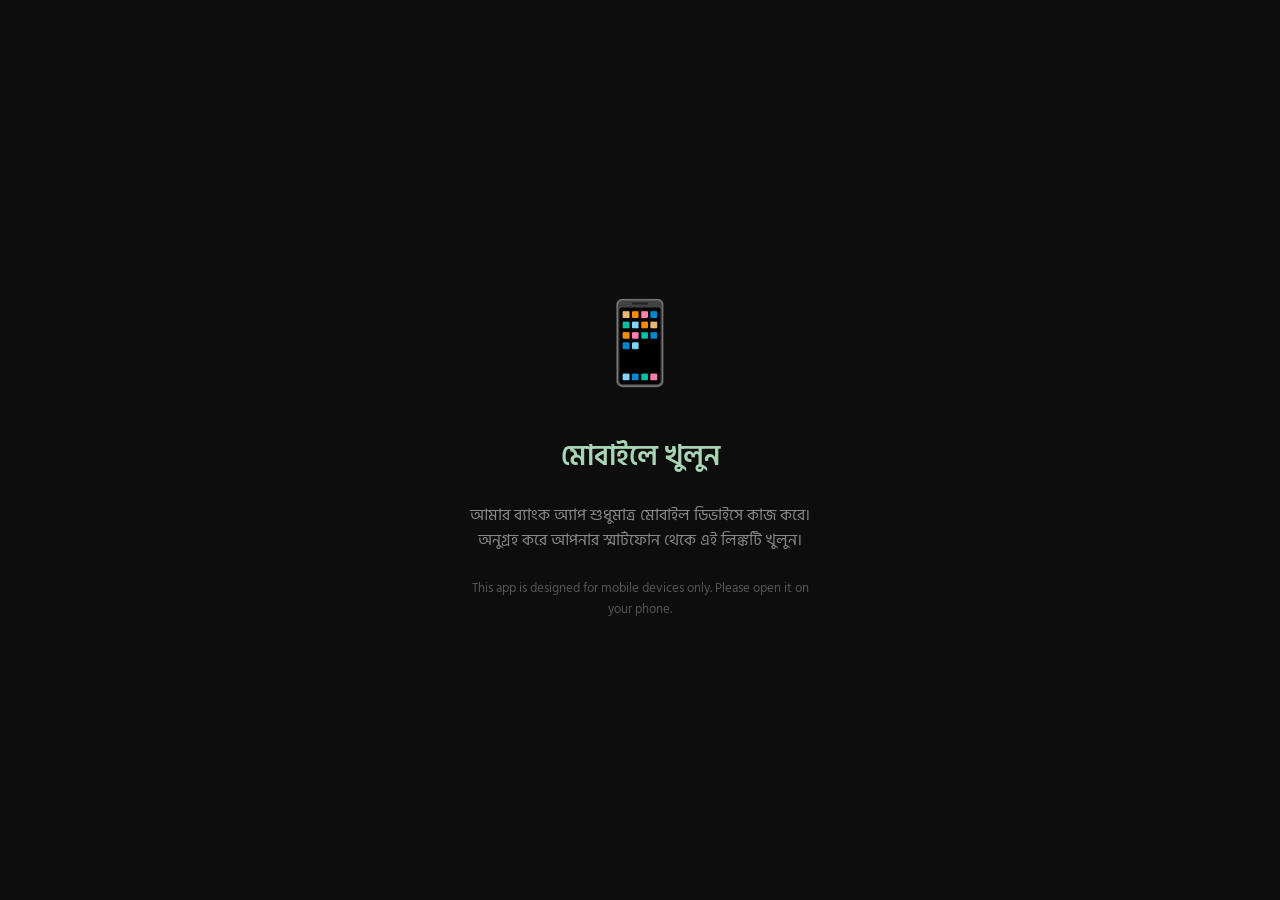
<file: amar-bank.html>
<!DOCTYPE html>
<html lang="bn">
<head>
<meta charset="UTF-8">
<meta name="viewport" content="width=device-width, initial-scale=1.0, maximum-scale=1.0, user-scalable=no">
<title>আমার ব্যাংক</title>
<link href="https://fonts.googleapis.com/css2?family=Hind+Siliguri:wght@300;400;500;600;700&family=Noto+Serif+Bengali:wght@400;600;700;800&family=Tiro+Bangla:ital@0;1&display=swap" rel="stylesheet">
<link rel="stylesheet" href="amar-bank.css">
</head>
<body>

<!-- Desktop overlay -->
<div id="desktop-overlay">
  <div class="phone-icon">📱</div>
  <h2>মোবাইলে খুলুন</h2>
  <p>আমার ব্যাংক অ্যাপ শুধুমাত্র মোবাইল ডিভাইসে কাজ করে। অনুগ্রহ করে আপনার স্মার্টফোন থেকে এই লিঙ্কটি খুলুন।</p>
  <p style="font-size:13px;color:#555;">This app is designed for mobile devices only. Please open it on your phone.</p>
</div>

<!-- Fullscreen prompt -->
<div id="fullscreen-prompt">
  <div class="fs-icon">⛶</div>
  <h2>ফুল স্ক্রিনে দেখুন</h2>
  <p>ভালো অভিজ্ঞতার জন্য ফুল স্ক্রিন মোডে ব্যবহার করুন।</p>
  <button id="fs-btn" onclick="goFullscreen()">ফুল স্ক্রিন করুন</button>
  <button id="fs-skip" onclick="skipFullscreen()">এড়িয়ে যান</button>
</div>

<!-- App -->
<div id="app">
  <!-- Status Bar -->
  <div class="status-bar">
    <span>9:41</span>
    <div class="status-right">
      <svg width="16" height="12" viewBox="0 0 16 12" fill="currentColor"><rect x="0" y="4" width="3" height="8" rx="1"/><rect x="4.5" y="2.5" width="3" height="9.5" rx="1"/><rect x="9" y="1" width="3" height="11" rx="1"/><rect x="13.5" y="0" width="2.5" height="12" rx="1" opacity="0.3"/></svg>
      <svg width="16" height="12" viewBox="0 0 16 12" fill="none" stroke="currentColor" stroke-width="1.5"><path d="M8 9.5a1.5 1.5 0 100 3 1.5 1.5 0 000-3z"/><path d="M5 7c.8-.8 1.9-1.3 3-1.3s2.2.5 3 1.3"/><path d="M2.5 4.5C3.9 3.1 5.9 2.2 8 2.2s4.1.9 5.5 2.3"/></svg>
      <svg width="22" height="12" viewBox="0 0 22 12" fill="none"><rect x="0.5" y="0.5" width="18" height="11" rx="3" stroke="currentColor" stroke-width="1.2"/><rect x="2" y="2" width="14" height="8" rx="1.5" fill="currentColor"/><path d="M20 4v4a2 2 0 000-4z" fill="currentColor"/></svg>
    </div>
  </div>

  <!-- LOGIN SCREEN -->
  <div id="login-screen" class="screen active">
    <div class="scroll-area">
      <div class="bank-header">
        <div class="bank-logo-group">
          <div class="bank-logo">আ</div>
          <div class="bank-name-block">
            <span class="bank-name-bn">আমার ব্যাংক</span>
            <span class="bank-name-en">Amar Bank</span>
          </div>
        </div>
        <div class="info-btn" onclick="toggleTerms()">
          <svg viewBox="0 0 24 24" fill="none" stroke="var(--green-dark)" stroke-width="2.5">
            <circle cx="12" cy="12" r="10"/>
            <line x1="12" y1="8" x2="12" y2="8.5" stroke-linecap="round" stroke-width="3"/>
            <line x1="12" y1="12" x2="12" y2="16" stroke-linecap="round" stroke-width="2.5"/>
          </svg>
        </div>
      </div>

      <div id="terms-overlay" onclick="closeTerms()"></div>
      <div id="terms-popup">
        <h3>শর্তাবলী</h3>
        <ul>
          <li>আপনার সব তথ্য এনক্রিপ্ট করা থাকে</li>
          <li>কোনো কোড কাউকে শেয়ার করবেন না</li>
          <li>ভুল লেনদেন ৩০ মিনিটে ফেরত নিতে পারবেন</li>
          <li>২৪/৭ গ্রাহক সেবা: ১৬২৪৭</li>
        </ul>
      </div>

      <div class="welcome-text">
        <div class="welcome-bn">স্বাগতম, ফিরে আসছেন?</div>
        <div class="welcome-en">Welcome back</div>
      </div>

      <!-- Fingerprint card - clickable, shows dummy toast -->
      <div class="auth-card" onclick="showDummyToast()">
        <div class="auth-icon-circle" style="background:var(--teal-circle)">
          <svg viewBox="0 0 24 24" style="stroke:var(--green-dark);fill:none;stroke-width:1.5;stroke-linecap:round;stroke-linejoin:round;width:36px;height:36px;">
          <path d="M12 10a2 2 0 0 0-2 2c0 1.02-.1 2.51-.26 4"/>
          <path d="M14 13.12c0 2.38 0 6.38-1 8.88"/>
          <path d="M17.29 21.02c.12-.6.43-2.3.5-3.02"/>
          <path d="M2 12a10 10 0 0 1 18-6"/>
          <path d="M2 16h.01"/>
          <path d="M21.8 16c.2-2 .131-5.354 0-6"/>
          <path d="M5 19.5C5.5 18 6 15 6 12a6 6 0 0 1 .34-2"/>
          <path d="M8.65 22c.21-.66.45-1.32.57-2"/>
          <path d="M9 6.8a6 6 0 0 1 9 5.2v2"/>
        </svg>
        </div>
        <span class="auth-title-bn">আঙুলের ছাপ দিন</span>
        <span class="auth-title-en">Fingerprint Sign In</span>
      </div>

      <!-- Face unlock card - clickable, shows dummy toast -->
      <div class="auth-card" onclick="showDummyToast()">
        <div class="auth-icon-circle" style="background:var(--yellow-circle)">
          <svg viewBox="0 0 24 24" style="stroke:#8a6d00;fill:none;stroke-width:1.5;">
            <circle cx="12" cy="12" r="3"/>
            <path d="M1 12s4-8 11-8 11 8 11 8-4 8-11 8-11-8-11-8z"/>
          </svg>
        </div>
        <span class="auth-title-bn">মুখ দেখান</span>
        <span class="auth-title-en">Face Recognition</span>
      </div>

      <!-- PIN card -->
      <div class="auth-card" onclick="openPin('login')">
        <div class="auth-icon-circle" style="background:var(--red-circle)">
          <svg viewBox="0 0 24 24" style="stroke:#8a3020;fill:none;stroke-width:1.5;">
            <rect x="5" y="2" width="14" height="20" rx="2" ry="2"/>
            <line x1="12" y1="18" x2="12" y2="18"/>
          </svg>
        </div>
        <span class="auth-title-bn">পিন নম্বর দিয়ে লগইন</span>
        <span class="auth-title-en">Enter Your PIN</span>
      </div>

      <div class="new-user-row"><span class="new-user-text">নতুন ব্যবহারকারী?</span></div>
      <button class="btn-primary" onclick="showDummyToast()">
        <svg width="18" height="18" viewBox="0 0 24 24" fill="none" stroke="white" stroke-width="2"><line x1="12" y1="5" x2="12" y2="19"/><line x1="5" y1="12" x2="19" y2="12"/></svg>
        নতুন অ্যাকাউন্ট খুলুন
      </button>
      <div class="open-account-note">তথ্য-পত্র সহ ৫ মিনিটে</div>
    </div>
  </div>

  <!-- HOME SCREEN -->
  <div id="home-screen" class="screen">
    <div class="scroll-area">
      <div class="home-top">
        <div>
          <div class="home-greeting-name">কবির সাহেব</div>
          <div class="home-greeting-en" id="greeting-en">Good morning</div>
        </div>
        <button class="mic-btn">
          <svg viewBox="0 0 24 24"><path d="M12 1a3 3 0 00-3 3v8a3 3 0 006 0V4a3 3 0 00-3-3z"/><path d="M19 10v2a7 7 0 01-14 0v-2"/><line x1="12" y1="19" x2="12" y2="23"/><line x1="8" y1="23" x2="16" y2="23"/></svg>
        </button>
      </div>

      <div class="balance-card" onclick="toggleBalanceVisibility()">
        <div class="balance-label">আপনার টাকা</div>
        <div class="balance-amount" id="balance-display">৳ ৮৫,৪২০</div>
      </div>

      <div class="learn-btn" onclick="navigate('help')">
        <svg width="18" height="18" viewBox="0 0 24 24" fill="none" stroke="var(--green-dark)" stroke-width="2"><rect x="2" y="6" width="20" height="12" rx="2"/><circle cx="12" cy="12" r="3"/><path d="M6 12h.01M18 12h.01"/></svg>
        শিখুন
      </div>

      <div class="quick-actions" id="quick-actions"></div>

      <div class="security-note">
        <svg viewBox="0 0 24 24" style="stroke:#8a6d00;fill:none;width:22px;height:22px"><path d="M12 22s8-4 8-10V5l-8-3-8 3v7c0 6 8 10 8 10z"/></svg>
        <div>
          <div class="security-text-bn">ব্যাংক কখনো কোড চায় না</div>
          <div class="security-text-en">Never share codes</div>
        </div>
      </div>
    </div>
    <div class="bottom-nav" id="bottom-nav-home"></div>
  </div>

  <!-- HISHAB (TRANSACTIONS) SCREEN - 2nd tab, transactions only -->
  <div id="receive-screen" class="screen">

    <!-- Transactions -->
    <div class="scroll-area" style="padding-bottom:20px;">
      <div class="section-title" style="padding:16px 20px 8px;">সাম্প্রতিক লেনদেন</div>
      <div id="txn-list-hishab"></div>
    </div>
    <div class="bottom-nav" id="bottom-nav-receive"></div>
  </div>

  <!-- QR RECEIVE SCREEN (only for নিন button) -->
  <div id="qr-screen" class="screen">
    <div class="screen-header">
      <div class="back-btn" onclick="navigate('home')">
        <svg viewBox="0 0 24 24"><polyline points="15 18 9 12 15 6"/></svg>
      </div>
      <span class="screen-title">টাকা নিন</span>
    </div>
    <div class="scroll-area" id="hishab-qr-panel">
      <div class="qr-card">
        <div class="qr-name">কবির সাহেব</div>
        <div class="qr-phone">+৮৮০ ১৭১১-৯৮৭৬৫৪</div>
        <svg class="qr-svg" viewBox="0 0 160 160" xmlns="http://www.w3.org/2000/svg">
          <rect width="160" height="160" fill="white" rx="8"/>
          <rect x="10" y="10" width="40" height="40" fill="none" stroke="#1a3d2e" stroke-width="4" rx="4"/>
          <rect x="16" y="16" width="28" height="28" fill="#1a3d2e" rx="2"/>
          <rect x="110" y="10" width="40" height="40" fill="none" stroke="#1a3d2e" stroke-width="4" rx="4"/>
          <rect x="116" y="16" width="28" height="28" fill="#1a3d2e" rx="2"/>
          <rect x="10" y="110" width="40" height="40" fill="none" stroke="#1a3d2e" stroke-width="4" rx="4"/>
          <rect x="16" y="116" width="28" height="28" fill="#1a3d2e" rx="2"/>
          <rect x="60" y="10" width="8" height="8" fill="#1a3d2e" rx="1"/>
          <rect x="72" y="10" width="8" height="8" fill="#1a3d2e" rx="1"/>
          <rect x="84" y="10" width="8" height="8" fill="#1a3d2e" rx="1"/>
          <rect x="60" y="22" width="8" height="8" fill="#1a3d2e" rx="1"/>
          <rect x="84" y="22" width="8" height="8" fill="#1a3d2e" rx="1"/>
          <rect x="72" y="34" width="8" height="8" fill="#1a3d2e" rx="1"/>
          <rect x="60" y="60" width="8" height="8" fill="#1a3d2e" rx="1"/>
          <rect x="72" y="60" width="8" height="8" fill="#1a3d2e" rx="1"/>
          <rect x="84" y="60" width="8" height="8" fill="#1a3d2e" rx="1"/>
          <rect x="96" y="60" width="8" height="8" fill="#1a3d2e" rx="1"/>
          <rect x="60" y="72" width="8" height="8" fill="#1a3d2e" rx="1"/>
          <rect x="84" y="72" width="8" height="8" fill="#1a3d2e" rx="1"/>
          <rect x="96" y="72" width="8" height="8" fill="#1a3d2e" rx="1"/>
          <rect x="72" y="84" width="8" height="8" fill="#1a3d2e" rx="1"/>
          <rect x="96" y="84" width="8" height="8" fill="#1a3d2e" rx="1"/>
          <rect x="60" y="96" width="8" height="8" fill="#1a3d2e" rx="1"/>
          <rect x="84" y="96" width="8" height="8" fill="#1a3d2e" rx="1"/>
          <rect x="60" y="120" width="8" height="8" fill="#1a3d2e" rx="1"/>
          <rect x="84" y="120" width="8" height="8" fill="#1a3d2e" rx="1"/>
          <rect x="96" y="120" width="8" height="8" fill="#1a3d2e" rx="1"/>
          <rect x="72" y="132" width="8" height="8" fill="#1a3d2e" rx="1"/>
          <rect x="96" y="132" width="8" height="8" fill="#1a3d2e" rx="1"/>
          <rect x="108" y="60" width="8" height="8" fill="#1a3d2e" rx="1"/>
          <rect x="120" y="72" width="8" height="8" fill="#1a3d2e" rx="1"/>
          <rect x="132" y="60" width="8" height="8" fill="#1a3d2e" rx="1"/>
          <rect x="108" y="84" width="8" height="8" fill="#1a3d2e" rx="1"/>
          <rect x="132" y="84" width="8" height="8" fill="#1a3d2e" rx="1"/>
          <rect x="120" y="96" width="8" height="8" fill="#1a3d2e" rx="1"/>
          <rect x="108" y="108" width="8" height="8" fill="#1a3d2e" rx="1"/>
          <rect x="120" y="120" width="8" height="8" fill="#1a3d2e" rx="1"/>
          <rect x="132" y="108" width="8" height="8" fill="#1a3d2e" rx="1"/>
          <rect x="132" y="132" width="8" height="8" fill="#1a3d2e" rx="1"/>
          <rect x="66" y="66" width="28" height="28" fill="white" rx="4"/>
          <rect x="68" y="68" width="24" height="24" fill="#1a3d2e" rx="3"/>
          <text x="80" y="85" text-anchor="middle" fill="white" font-size="14" font-weight="700" font-family="serif">আ</text>
        </svg>
        <button class="btn-primary" style="width:auto;padding:12px 28px;font-size:14px;" onclick="showDummyToast()">
          <svg width="16" height="16" viewBox="0 0 24 24" fill="none" stroke="white" stroke-width="2"><path d="M4 12v8a2 2 0 002 2h12a2 2 0 002-2v-8"/><polyline points="16 6 12 2 8 6"/><line x1="12" y1="2" x2="12" y2="15"/></svg>
          শেয়ার করুন
        </button>
      </div>
    </div>
  </div>

  <!-- SEND SCREEN -->
  <div id="send-screen" class="screen">
    <div class="screen-header">
      <div class="back-btn" onclick="navigate('home')">
        <svg viewBox="0 0 24 24"><polyline points="15 18 9 12 15 6"/></svg>
      </div>
      <span class="screen-title">টাকা পাঠান</span>
    </div>
    <div class="scroll-area" style="padding:0 16px 20px;">

      <!-- Recipient selector - opens picker modal -->
      <div id="selected-contact-card" class="contact-select-card" onclick="showContactPicker()">
        <div class="contact-avatar-sm" id="send-contact-avatar">র</div>
        <div class="contact-info">
          <div class="contact-name" id="send-contact-name">রফিক উদ্দিন</div>
          <div class="contact-phone tiro-phone" id="send-contact-phone">+৮৮০ ১৭১১-২৩৪৫৬৭</div>
        </div>
        <svg viewBox="0 0 24 24"><polyline points="9 18 15 12 9 6"/></svg>
      </div>

      <div class="amount-label">কত টাকা পাঠাবেন?</div>
      <div class="amount-card">
        <!-- Inline editable amount input -->
        <div class="amount-input-wrap">
          <span class="amount-currency-symbol">৳</span>
          <input type="tel" id="send-amount-input" class="amount-input-field" value="500" inputmode="numeric" pattern="[0-9]*" oninput="onAmountInput(this)" onfocus="onAmountFocus(this)" onblur="onAmountBlur(this)">
        </div>
        <div class="amount-display" id="send-amount-display" style="display:none;">৳ ৫০০</div>
        <div class="preset-grid">
          <div class="preset-btn" onclick="selectPreset(100, this)">
            <div class="preset-amount">৳১০০</div>
            <div class="preset-en">One Hundred</div>
          </div>
          <div class="preset-btn selected" onclick="selectPreset(500, this)">
            <div class="preset-amount">৳৫০০</div>
            <div class="preset-en">Five Hundred</div>
          </div>
          <div class="preset-btn" onclick="selectPreset(1000, this)">
            <div class="preset-amount">৳১০০০</div>
            <div class="preset-en">One Thousand</div>
          </div>
          <div class="preset-btn" onclick="selectPreset(2000, this)">
            <div class="preset-amount">৳২০০০</div>
            <div class="preset-en">Two Thousand</div>
          </div>
        </div>
      </div>

      <div class="review-card">
        <div class="review-title">একবার দেখে নিন</div>
        <div class="review-row"><span class="review-key">প্রাপক</span><span class="review-val" id="review-recipient">রফিক উদ্দিন</span></div>
        <div class="review-row"><span class="review-key">পরিমাণ</span><span class="review-val" id="review-amount">৳ ৫০০</span></div>
        <div class="review-row"><span class="review-key">চার্জ</span><span class="review-val">৳ ০</span></div>
        <div class="review-row"><span class="review-key">মোট</span><span class="review-val" id="review-total">৳ ৫০০</span></div>
      </div>

      <button class="btn-primary" onclick="initiateSend()">
        <svg width="18" height="18" viewBox="0 0 24 24" fill="none" stroke="white" stroke-width="2"><line x1="22" y1="2" x2="11" y2="13"/><polygon points="22 2 15 22 11 13 2 9 22 2"/></svg>
        পাঠিয়ে দিন
      </button>
    </div>
  </div>

  <!-- BILLS SCREEN -->
  <div id="bills-screen" class="screen">
    <div class="screen-header">
      <div class="back-btn" onclick="navigate('home')">
        <svg viewBox="0 0 24 24"><polyline points="15 18 9 12 15 6"/></svg>
      </div>
      <span class="screen-title">বিল পরিশোধ</span>
    </div>
    <div class="scroll-area">
      <div style="padding:0 0 16px;">
        <div style="padding:8px 16px 12px;font-size:14px;color:var(--text-mid);font-family:'Noto Serif Bengali';">বিলের ধরন বেছে নিন</div>
        <div class="bill-category" onclick="showBillModal('বিদ্যুৎ','ঢাকা বিদ্যুৎ বিতরণ')">
          <div class="bill-icon" style="background:#fff9e6">⚡</div>
          <div><div class="bill-name">বিদ্যুৎ বিল</div><div class="bill-en">Electricity Bill</div></div>
        </div>
        <div class="bill-category" onclick="showBillModal('গ্যাস','তিতাস গ্যাস')">
          <div class="bill-icon" style="background:#e6f9f0">🔥</div>
          <div><div class="bill-name">গ্যাস বিল</div><div class="bill-en">Gas Bill</div></div>
        </div>
        <div class="bill-category" onclick="showBillModal('পানি','ঢাকা ওয়াসা')">
          <div class="bill-icon" style="background:#e6f0ff">💧</div>
          <div><div class="bill-name">পানি বিল</div><div class="bill-en">Water Bill</div></div>
        </div>
        <div class="bill-category" onclick="showBillModal('ইন্টারনেট','ব্রডব্যান্ড সার্ভিস')">
          <div class="bill-icon" style="background:#f0e6ff">🌐</div>
          <div><div class="bill-name">ইন্টারনেট বিল</div><div class="bill-en">Internet Bill</div></div>
        </div>
        <div class="bill-category" onclick="showBillModal('মোবাইল রিচার্জ','মোবাইল অপারেটর')">
          <div class="bill-icon" style="background:#ffe6f0">📱</div>
          <div><div class="bill-name">মোবাইল রিচার্জ</div><div class="bill-en">Mobile Recharge</div></div>
        </div>
        <div class="bill-category" onclick="showBillModal('টিভি','ক্যাবল সার্ভিস')">
          <div class="bill-icon" style="background:#e6fff9">📺</div>
          <div><div class="bill-name">টিভি বিল</div><div class="bill-en">TV Bill</div></div>
        </div>
      </div>
    </div>
    <div class="bottom-nav" id="bottom-nav-bills"></div>
  </div>

  <!-- HELP SCREEN -->
  <div id="help-screen" class="screen">
    <div class="scroll-area">
      <div style="padding:16px 0;">
        <div class="screen-title" style="padding:0 16px 16px;">শিখুন</div>
        <div class="tutorial-card" onclick="showTutorial('send')">
          <div class="tutorial-play" style="background:var(--teal-circle)">
            <svg viewBox="0 0 24 24" style="stroke:var(--green-dark)"><polygon points="5 3 19 12 5 21 5 3"/></svg>
          </div>
          <div><div class="tutorial-title">টাকা পাঠান</div><div class="tutorial-en">Practice: Send Money</div></div>
        </div>
        <div class="tutorial-card" onclick="showTutorial('receive')">
          <div class="tutorial-play" style="background:var(--yellow-circle)">
            <svg viewBox="0 0 24 24" style="stroke:#8a6d00"><polygon points="5 3 19 12 5 21 5 3"/></svg>
          </div>
          <div><div class="tutorial-title">টাকা নিন</div><div class="tutorial-en">Practice: Receive Money</div></div>
        </div>
        <div class="tutorial-card" onclick="showTutorial('bill')">
          <div class="tutorial-play" style="background:var(--red-circle)">
            <svg viewBox="0 0 24 24" style="stroke:#8a3020"><polygon points="5 3 19 12 5 21 5 3"/></svg>
          </div>
          <div><div class="tutorial-title">বিল পরিশোধ</div><div class="tutorial-en">Practice: Pay Bills</div></div>
        </div>
        <div class="tutorial-card" onclick="showTutorial('contact')">
          <div class="tutorial-play" style="background:var(--purple-circle)">
            <svg viewBox="0 0 24 24" style="stroke:#5a4a8a"><polygon points="5 3 19 12 5 21 5 3"/></svg>
          </div>
          <div><div class="tutorial-title">যোগাযোগ যোগ করুন</div><div class="tutorial-en">Practice: Add Contacts</div></div>
        </div>

        <div style="padding:8px 16px;font-family:'Noto Serif Bengali';font-size:13px;color:var(--text-mid);">সরাসরি সাহায্য পান</div>
        <div style="padding:0 16px;">
          <div class="helpline-btn">
            <svg viewBox="0 0 24 24"><path d="M22 16.92v3a2 2 0 01-2.18 2 19.79 19.79 0 01-8.63-3.07A19.5 19.5 0 013.07 9.27 19.79 19.79 0 01.12 0.64a2 2 0 012-2.18h3a2 2 0 012 1.72c.127.96.361 1.903.7 2.81a2 2 0 01-.45 2.11L6.91 8.35a16 16 0 006.72 6.72l1.07-1.06a2 2 0 012.11-.45c.907.339 1.85.573 2.81.7a2 2 0 011.72 2.02z"/></svg>
            <div class="helpline-text">
              <div class="helpline-label">২৪/৭ হেল্পলাইন</div>
              <div class="helpline-num">১৬২৪৭</div>
            </div>
          </div>
        </div>

        <div style="padding:12px 16px 4px;font-family:'Noto Serif Bengali';font-size:13px;color:var(--text-mid);">সাধারণ প্রশ্নোত্তর</div>
        <div style="padding:0 16px;">
          <div class="faq-item" onclick="toggleFaq(this)">
            <div class="faq-q">সর্বোচ্চ কত টাকা পাঠাতে পারি?</div>
            <div class="faq-a">প্রতিদিন ৫০,০০০ টাকা পাঠাতে পারবেন।</div>
          </div>
          <div class="faq-item" onclick="toggleFaq(this)">
            <div class="faq-q">ভুলে পাঠালে কী হবে?</div>
            <div class="faq-a">৩০ মিনিটের মধ্যে লেনদেন পাতায় গিয়ে ফেরত নিতে পারবেন।</div>
          </div>
          <div class="faq-item" onclick="toggleFaq(this)">
            <div class="faq-q">কোনো চার্জ আছে?</div>
            <div class="faq-a">৫০ টাকার কম লেনদেনে চার্জ নেই।</div>
          </div>
          <div class="faq-item" onclick="toggleFaq(this)">
            <div class="faq-q">পিন ভুলে গেলে কী করব?</div>
            <div class="faq-a">লগইন পাতায় "পিন ভুলে গেছি" বোতামে চাপুন। OTP দিয়ে নতুন পিন সেট করুন।</div>
          </div>
        </div>
      </div>
    </div>
    <div class="bottom-nav" id="bottom-nav-help"></div>
  </div>

  <!-- PROFILE SCREEN -->
  <div id="profile-screen" class="screen">
    <div class="scroll-area">
      <div style="padding:16px;">
        <div class="screen-title" style="padding-bottom:4px;">প্রোফাইল</div>
        <div class="profile-section-title">আপনার হোমপেজ কাস্টমাইজ করুন</div>
        <div class="profile-sub">বারবার ব্যবহার করেন এমন কাজগুলো বেছে নিন</div>

        <div id="toggle-list"></div>

        <div class="settings-title">সেটিংস</div>
        <div class="settings-item">
          <svg viewBox="0 0 24 24"><path d="M18 8A6 6 0 006 8c0 7-3 9-3 9h18s-3-2-3-9M13.73 21a2 2 0 01-3.46 0"/></svg>
          <div class="settings-label"><div class="settings-name">বিজ্ঞপ্তি</div><div class="settings-en">Notifications</div></div>
          <svg viewBox="0 0 24 24" style="width:16px;height:16px;stroke:var(--text-light);fill:none"><polyline points="9 18 15 12 9 6"/></svg>
        </div>
        <div class="settings-item">
          <svg viewBox="0 0 24 24"><rect x="3" y="11" width="18" height="11" rx="2" ry="2"/><path d="M7 11V7a5 5 0 0110 0v4"/></svg>
          <div class="settings-label"><div class="settings-name">নিরাপত্তা</div><div class="settings-en">Security</div></div>
          <svg viewBox="0 0 24 24" style="width:16px;height:16px;stroke:var(--text-light);fill:none"><polyline points="9 18 15 12 9 6"/></svg>
        </div>
        <div class="settings-item">
          <svg viewBox="0 0 24 24"><path d="M14 2H6a2 2 0 00-2 2v16a2 2 0 002 2h12a2 2 0 002-2V8z"/><polyline points="14 2 14 8 20 8"/></svg>
          <div class="settings-label"><div class="settings-name">নীতিমালা</div><div class="settings-en">Policy</div></div>
          <svg viewBox="0 0 24 24" style="width:16px;height:16px;stroke:var(--text-light);fill:none"><polyline points="9 18 15 12 9 6"/></svg>
        </div>

        <button class="logout-btn" onclick="logout()">
          <svg width="18" height="18" viewBox="0 0 24 24" fill="none" stroke="currentColor" stroke-width="2"><path d="M9 21H5a2 2 0 01-2-2V5a2 2 0 012-2h4"/><polyline points="16 17 21 12 16 7"/><line x1="21" y1="12" x2="9" y2="12"/></svg>
          লগ আউট করুন
        </button>
      </div>
    </div>
    <div class="bottom-nav" id="bottom-nav-profile"></div>
  </div>

  <!-- PIN SCREEN -->
  <div id="pin-screen">
    <div style="display:flex;align-items:center;gap:10px;align-self:flex-start;margin-bottom:20px;cursor:pointer;" onclick="closePin()">
      <svg width="22" height="22" viewBox="0 0 24 24" fill="none" stroke="var(--green-dark)" stroke-width="2"><polyline points="15 18 9 12 15 6"/></svg>
      <span style="font-family:'Noto Serif Bengali';font-size:20px;font-weight:700;">পিন দিন</span>
    </div>
    <div class="pin-subtitle" id="pin-context-text">আপনার ৪ সংখ্যার পিন দিন</div>
    <div class="pin-dots" id="pin-dots">
      <div class="pin-dot" id="d0"></div>
      <div class="pin-dot" id="d1"></div>
      <div class="pin-dot" id="d2"></div>
      <div class="pin-dot" id="d3"></div>
    </div>
    <div class="pin-error" id="pin-error"></div>
    <div class="pin-attempts" id="pin-attempts-text"></div>
    <div class="pin-keypad">
      <div class="key-btn" onclick="pinKey('১')">১</div>
      <div class="key-btn" onclick="pinKey('২')">২</div>
      <div class="key-btn" onclick="pinKey('৩')">৩</div>
      <div class="key-btn" onclick="pinKey('৪')">৪</div>
      <div class="key-btn" onclick="pinKey('৫')">৫</div>
      <div class="key-btn" onclick="pinKey('৬')">৬</div>
      <div class="key-btn" onclick="pinKey('৭')">৭</div>
      <div class="key-btn" onclick="pinKey('৮')">৮</div>
      <div class="key-btn" onclick="pinKey('৯')">৯</div>
      <div class="key-btn empty"></div>
      <div class="key-btn" onclick="pinKey('০')">০</div>
      <div class="key-btn del" onclick="pinDelete()">⌫</div>
    </div>
  </div>

  <!-- OTP SCREEN -->
  <div id="otp-screen">
    <div class="otp-back" onclick="closeOtp()">
      <svg viewBox="0 0 24 24"><polyline points="15 18 9 12 15 6"/></svg>
      <span>নিরাপত্তা কোড</span>
    </div>
    <div class="otp-subtitle">আমরা আপনার নম্বরে কোড পাঠিয়েছি</div>
    <div class="otp-phone-display">০১৭১১-২৩৪৫৬৭</div>
    <!-- OTP inline input boxes -->
    <div class="otp-boxes" id="otp-boxes">
      <input class="otp-box" id="ob0" type="tel" maxlength="1" inputmode="numeric" pattern="[0-9]*" oninput="otpBoxInput(this,0)" onkeydown="otpBoxKeydown(this,0)" onfocus="this.select()">
      <input class="otp-box" id="ob1" type="tel" maxlength="1" inputmode="numeric" pattern="[0-9]*" oninput="otpBoxInput(this,1)" onkeydown="otpBoxKeydown(this,1)" onfocus="this.select()">
      <input class="otp-box" id="ob2" type="tel" maxlength="1" inputmode="numeric" pattern="[0-9]*" oninput="otpBoxInput(this,2)" onkeydown="otpBoxKeydown(this,2)" onfocus="this.select()">
      <input class="otp-box" id="ob3" type="tel" maxlength="1" inputmode="numeric" pattern="[0-9]*" oninput="otpBoxInput(this,3)" onkeydown="otpBoxKeydown(this,3)" onfocus="this.select()">
      <input class="otp-box" id="ob4" type="tel" maxlength="1" inputmode="numeric" pattern="[0-9]*" oninput="otpBoxInput(this,4)" onkeydown="otpBoxKeydown(this,4)" onfocus="this.select()">
      <input class="otp-box" id="ob5" type="tel" maxlength="1" inputmode="numeric" pattern="[0-9]*" oninput="otpBoxInput(this,5)" onkeydown="otpBoxKeydown(this,5)" onfocus="this.select()">
    </div>
    <div style="font-size:14px;color:var(--green-dark);font-family:'Noto Serif Bengali';text-align:center;background:var(--green-pale);padding:12px;border-radius:10px;">
      ডেমো OTP: <strong>৪৯২১৩৫</strong>
    </div>
    <div class="otp-timer-card">
      <div class="otp-timer-row">
        <span class="otp-timer-label">সময় বাকি আছে</span>
        <span class="otp-timer-count" id="otp-timer">২:৫৯</span>
      </div>
      <div class="otp-timer-bar"><div class="otp-timer-fill" id="otp-fill" style="width:100%"></div></div>
      <div class="otp-timer-note">⏰ বয়স্কদের জন্য দীর্ঘ সময় দেওয়া হয়েছে (৩ মিনিট)</div>
    </div>
    <div class="warning-card">
      <div class="warning-title">⚠️ কাউকে এই কোড দেবেন না</div>
      <div class="warning-text">ব্যাংক কর্মচারী এমনকি কখনো এই কোড চায় না। আপনার পরিবার বা বন্ধুদের কাছে শেয়ার করবেন না।</div>
    </div>
    <button class="btn-outline" onclick="resendOtp()">কোড পাননি? আবার পাঠান</button>
  </div>

  <!-- SUCCESS SCREEN -->
  <div class="success-screen" id="success-screen">
    <div class="success-icon">✓</div>
    <div class="success-title" id="success-title">টাকা পাঠানো হয়েছে!</div>
    <div class="success-body" id="success-body"></div>
    <button class="btn-primary" onclick="closeSuccess()" style="width:100%;">হোমে ফিরুন</button>
    <button class="btn-outline" id="refund-btn" onclick="showRefundConfirm()" style="display:none;margin-top:0;">৩০ মিনিটে ফেরত নিন</button>
  </div>

  <!-- CONTACT PICKER MODAL (প্রাপক বেছে নিন) -->
  <div class="modal-overlay" id="contact-picker-modal" onclick="closeContactPicker(event)">
    <div class="modal-sheet" onclick="event.stopPropagation()">
      <div class="modal-title">প্রাপক বেছে নিন</div>

      <!-- Manual number input box -->
      <div class="manual-input-wrap">
        <div class="manual-input-box" id="manual-number-box">
          <span class="phone-prefix">+880</span>
          <input type="tel" id="manual-phone-input" class="manual-phone-field" placeholder="01XXXXXXXXX" maxlength="11" inputmode="numeric" pattern="[0-9]*" oninput="onPhoneInput(this)" onkeydown="onPhoneKeydown(this)">
        </div>
        <div id="phone-validation-msg" class="phone-validation-msg"></div>
        <button class="btn-primary" id="phone-confirm-btn" style="display:none;margin-top:10px;" onclick="confirmManualPhone()">এই নম্বরে পাঠান</button>
      </div>

      <!-- Saved contacts -->
      <div style="font-family:'Noto Serif Bengali';font-size:13px;color:var(--text-mid);margin:12px 0 8px;">সংরক্ষিত যোগাযোগ</div>
      <div class="contact-picker" id="contact-picker-list"></div>
    </div>
  </div>

  <!-- CONTACTS MODAL (মানুষ button) -->
  <div class="modal-overlay" id="contacts-modal" onclick="closeContactsModal(event)">
    <div class="modal-sheet" onclick="event.stopPropagation()">
      <div style="display:flex;align-items:center;justify-content:space-between;margin-bottom:14px;">
        <div class="modal-title" style="margin-bottom:0;">সংরক্ষিত যোগাযোগ</div>
        <div class="add-contact-btn" onclick="showDummyToast()">
          <svg width="20" height="20" viewBox="0 0 24 24" fill="none" stroke="white" stroke-width="2.5"><line x1="12" y1="5" x2="12" y2="19"/><line x1="5" y1="12" x2="19" y2="12"/></svg>
        </div>
      </div>
      <div id="contacts-modal-list"></div>
    </div>
  </div>

  <!-- BILL MODAL -->
  <div class="modal-overlay" id="bill-modal" onclick="closeBillModal(event)">
    <div class="modal-sheet" onclick="event.stopPropagation()">
      <div class="modal-title" id="bill-modal-title">বিদ্যুৎ বিল</div>
      <div style="margin-bottom:12px;">
        <label class="form-label">মিটার/অ্যাকাউন্ট নম্বর</label>
        <div class="form-input-numpad" id="bill-account-display" onclick="openBillAccountNumpad()">নম্বর দিন...</div>
        <label class="form-label">পরিমাণ (৳)</label>
        <div class="form-input-numpad" id="bill-amount-display" onclick="openBillAmountNumpad()">৫০০</div>
      </div>
      <div class="modal-actions">
        <button class="btn-outline" onclick="closeBillModal()">বাতিল</button>
        <button class="btn-primary" onclick="payBill()">পরিশোধ করুন</button>
      </div>
    </div>
  </div>

  <!-- TUTORIAL MODAL -->
  <div class="modal-overlay" id="tutorial-modal" onclick="closeTutorialModal(event)">
    <div class="modal-sheet" onclick="event.stopPropagation()">
      <div id="tutorial-content"></div>
      <button class="btn-primary" onclick="closeTutorialModal()">বুঝেছি!</button>
    </div>
  </div>

  <!-- REFUND CONFIRM -->
  <div class="modal-overlay" id="refund-modal" onclick="closeRefundModal(event)">
    <div class="modal-sheet" onclick="event.stopPropagation()">
      <div class="modal-title">টাকা ফেরত নিন?</div>
      <div class="modal-body" id="refund-modal-body"></div>
      <div class="modal-actions">
        <button class="btn-outline" onclick="closeRefundModal()">না</button>
        <button class="btn-primary" onclick="confirmRefund()">হ্যাঁ, ফেরত নিন</button>
      </div>
    </div>
  </div>

  <!-- GENERIC NUMPAD POPUP (for amount, phone, OTP, bill) -->
  <div class="numpad-overlay" id="numpad-overlay" onclick="closeNumpadOverlay(event)">
    <div class="numpad-popup" onclick="event.stopPropagation()">
      <div class="numpad-header">
        <div class="numpad-title" id="numpad-title">পরিমাণ লিখুন</div>
        <div class="numpad-display" id="numpad-display">০</div>
      </div>
      <div class="numpad-grid">
        <div class="key-btn" onclick="numpadKey('১')">১</div>
        <div class="key-btn" onclick="numpadKey('২')">২</div>
        <div class="key-btn" onclick="numpadKey('৩')">৩</div>
        <div class="key-btn" onclick="numpadKey('৪')">৪</div>
        <div class="key-btn" onclick="numpadKey('৫')">৫</div>
        <div class="key-btn" onclick="numpadKey('৬')">৬</div>
        <div class="key-btn" onclick="numpadKey('৭')">৭</div>
        <div class="key-btn" onclick="numpadKey('৮')">৮</div>
        <div class="key-btn" onclick="numpadKey('৯')">৯</div>
        <div class="key-btn empty"></div>
        <div class="key-btn" onclick="numpadKey('০')">০</div>
        <div class="key-btn del" onclick="numpadDelete()">⌫</div>
      </div>
      <button class="btn-primary" style="margin-top:12px;" onclick="confirmNumpad()">নিশ্চিত করুন</button>
    </div>
  </div>

  <!-- TOAST -->
  <div class="toast" id="toast"></div>
  <div class="error-toast" id="error-toast"></div>
  <div class="dummy-toast" id="dummy-toast">এটি পরীক্ষামূলক। এখনো কাজ করছে না।</div>
</div>

<script src="amar-bank.js"></script>
</body>
</html>
</file>
<file: style.css>
/* ============ ROOT VARIABLES ============ */
:root {
  --green-dark: #1a3d2e;
  --green-mid: #2d5a3d;
  --green-light: #c8e6c9;
  --green-pale: #e8f5e9;
  --teal-circle: #a8d5b5;
  --yellow-circle: #f5d98a;
  --red-circle: #f5c5c0;
  --purple-circle: #d4cce8;
  --bg: #f0ede8;
  --card-bg: #ffffff;
  --text-dark: #1a1a1a;
  --text-mid: #5a5a4a;
  --text-light: #9a9a8a;
  --border: #e0ddd8;
  --warning-bg: #fef9e8;
  --warning-border: #f5d98a;
}

* {
  margin: 0;
  padding: 0;
  box-sizing: border-box;
  -webkit-tap-highlight-color: transparent;
}

body {
  font-family: "Hind Siliguri", sans-serif;
  background: #1a1a1a;
  display: flex;
  justify-content: center;
  align-items: center;
  min-height: 100vh;
  overflow: hidden;
}

/* ============ TIRO BANGLA FONT FOR PHONE NUMBERS ============ */
.tiro-phone {
  font-family: "Tiro Bangla", "Hind Siliguri", serif;
  font-size: 17px;
  color: var(--text-mid);
  letter-spacing: 0.3px;
}

/* ============ DESKTOP OVERLAY ============ */
#desktop-overlay {
  display: none;
  position: fixed;
  inset: 0;
  background: #0d0d0d;
  z-index: 9999;
  justify-content: center;
  align-items: center;
  flex-direction: column;
  gap: 24px;
  color: white;
  text-align: center;
  padding: 40px;
}
#desktop-overlay .phone-icon {
  font-size: 80px;
  animation: sway 2s ease-in-out infinite;
}
@keyframes sway {
  0%,
  100% {
    transform: rotate(-10deg);
  }
  50% {
    transform: rotate(10deg);
  }
}
#desktop-overlay h2 {
  font-size: 28px;
  font-family: "Hind Siliguri";
  font-weight: 600;
  color: #a8d5b5;
}
#desktop-overlay p {
  font-size: 16px;
  color: #888;
  max-width: 360px;
  line-height: 1.6;
}

/* ============ FULLSCREEN PROMPT ============ */
#fullscreen-prompt {
  display: none;
  position: fixed;
  inset: 0;
  background: rgba(10, 30, 20, 0.97);
  z-index: 9998;
  justify-content: center;
  align-items: center;
  flex-direction: column;
  gap: 20px;
  color: white;
  text-align: center;
  padding: 30px;
}
#fullscreen-prompt .fs-icon {
  font-size: 60px;
  animation: pulse 1.5s ease-in-out infinite;
}
@keyframes pulse {
  0%,
  100% {
    transform: scale(1);
  }
  50% {
    transform: scale(1.1);
  }
}
#fullscreen-prompt h2 {
  font-size: 22px;
  color: #a8d5b5;
}
#fullscreen-prompt p {
  font-size: 14px;
  color: #888;
}
#fs-btn {
  margin-top: 10px;
  background: var(--green-dark);
  color: white;
  border: none;
  padding: 14px 40px;
  border-radius: 50px;
  font-size: 16px;
  font-family: "Hind Siliguri";
  cursor: pointer;
}
#fs-skip {
  background: none;
  border: 1px solid #444;
  color: #888;
  padding: 10px 30px;
  border-radius: 50px;
  font-family: "Hind Siliguri";
  cursor: pointer;
  font-size: 14px;
}

/* ============ APP SHELL ============ */
#app {
  width: 100%;
  max-width: 430px;
  height: 100dvh;
  background: var(--bg);
  position: relative;
  overflow: hidden;
  display: flex;
  flex-direction: column;
}

/* ============ STATUS BAR ============ */
.status-bar {
  background: var(--bg);
  padding: 12px 20px 6px;
  display: flex;
  justify-content: space-between;
  align-items: center;
  font-size: 12px;
  font-weight: 600;
  color: var(--text-dark);
  flex-shrink: 0;
}
.status-right {
  display: flex;
  gap: 6px;
  align-items: center;
}

/* ============ SCREENS ============ */
.screen {
  display: none;
  flex-direction: column;
  flex: 1;
  overflow: hidden;
  animation: fadeIn 0.3s ease;
}
.screen.active {
  display: flex;
}
@keyframes fadeIn {
  from {
    opacity: 0;
    transform: translateY(6px);
  }
  to {
    opacity: 1;
    transform: translateY(0);
  }
}

.scroll-area {
  flex: 1;
  overflow-y: auto;
  -webkit-overflow-scrolling: touch;
  scrollbar-width: none;
}
.scroll-area::-webkit-scrollbar {
  display: none;
}

/* ============ BOTTOM NAV ============ */
.bottom-nav {
  background: var(--card-bg);
  border-top: 1px solid var(--border);
  display: flex;
  padding: 8px 0 20px;
  flex-shrink: 0;
}
.nav-item {
  flex: 1;
  display: flex;
  flex-direction: column;
  align-items: center;
  gap: 4px;
  cursor: pointer;
  padding: 6px 0;
  transition: all 0.2s;
}
.nav-item svg {
  width: 24px;
  height: 24px;
  stroke: var(--text-light);
  fill: none;
  stroke-width: 1.8;
  transition: stroke 0.2s;
}
.nav-item span {
  font-size: 14px;
  color: var(--text-light);
  transition: color 0.2s;
}
.nav-item.active svg {
  stroke: var(--green-dark);
}
.nav-item.active span {
  color: var(--green-dark);
  font-weight: 600;
}

/* help icon fix - ensure question mark is visible */
.nav-item .help-icon-circle {
  width: 24px;
  height: 24px;
  background: var(--text-light);
  border-radius: 50%;
  display: flex;
  align-items: center;
  justify-content: center;
  transition: background 0.2s;
}
.nav-item.active .help-icon-circle {
  background: var(--green-dark);
}
.nav-item .help-icon-circle span {
  font-size: 14px;
  font-weight: 800;
  color: white;
  line-height: 1;
  font-family: serif;
}

/* ============ LOGIN SCREEN ============ */
#login-screen .scroll-area {
  padding: 20px;
}

.bank-header {
  display: flex;
  align-items: center;
  justify-content: space-between;
  margin-bottom: 24px;
}
.bank-logo-group {
  display: flex;
  align-items: center;
  gap: 12px;
}
.bank-logo {
  width: 52px;
  height: 52px;
  background: var(--green-dark);
  border-radius: 50%;
  display: flex;
  align-items: center;
  justify-content: center;
  font-family: "Noto Serif Bengali";
  font-size: 22px;
  color: white;
  font-weight: 700;
}
.bank-name-block {
  display: flex;
  flex-direction: column;
}
.bank-name-bn {
  font-family: "Noto Serif Bengali";
  font-size: 22px;
  font-weight: 700;
  color: var(--text-dark);
}
.bank-name-en {
  font-size: 15px;
  color: var(--text-mid);
}

/* Info button - bigger, clearly visible i */
.info-btn {
  width: 46px;
  height: 46px;
  border: 2.5px solid var(--green-dark);
  border-radius: 50%;
  display: flex;
  align-items: center;
  justify-content: center;
  cursor: pointer;
  background: var(--green-pale);
  position: relative;
  transition: background 0.2s;
}
.info-btn:active {
  background: var(--teal-circle);
}
.info-btn svg {
  width: 22px;
  height: 22px;
}

.welcome-text {
  text-align: center;
  margin-bottom: 28px;
}
.welcome-bn {
  font-family: "Noto Serif Bengali";
  font-size: 20px;
  color: var(--text-mid);
}
.welcome-en {
  font-size: 16px;
  color: var(--text-light);
}

.auth-card {
  background: var(--card-bg);
  border: 2px solid var(--green-dark);
  border-radius: 20px;
  padding: 28px 20px;
  display: flex;
  flex-direction: column;
  align-items: center;
  gap: 12px;
  cursor: pointer;
  margin-bottom: 14px;
  transition:
    transform 0.15s,
    box-shadow 0.15s;
}
.auth-card:active {
  transform: scale(0.98);
}
.auth-icon-circle {
  width: 72px;
  height: 72px;
  border-radius: 50%;
  display: flex;
  align-items: center;
  justify-content: center;
}
.auth-icon-circle svg {
  width: 36px;
  height: 36px;
  stroke-width: 1.5;
}
.auth-title-bn {
  font-family: "Noto Serif Bengali";
  font-size: 21px;
  font-weight: 700;
  color: var(--text-dark);
}
.auth-title-en {
  font-size: 15px;
  color: var(--text-mid);
}

.new-user-row {
  display: flex;
  justify-content: center;
  margin: 16px 0 8px;
}
.new-user-text {
  font-size: 16px;
  color: var(--text-mid);
  font-family: "Noto Serif Bengali";
}

/* Terms popup */
#terms-popup {
  display: none;
  position: absolute;
  top: 90px;
  left: 20px;
  right: 20px;
  background: white;
  border-radius: 16px;
  padding: 20px;
  box-shadow: 0 8px 32px rgba(0, 0, 0, 0.2);
  z-index: 100;
  animation: popIn 0.2s ease;
}
@keyframes popIn {
  from {
    opacity: 0;
    transform: scale(0.95);
  }
  to {
    opacity: 1;
    transform: scale(1);
  }
}
#terms-popup h3 {
  font-family: "Noto Serif Bengali";
  font-size: 22px;
  margin-bottom: 12px;
}
#terms-popup ul {
  list-style: disc;
  padding-left: 18px;
  display: flex;
  flex-direction: column;
  gap: 8px;
}
#terms-popup ul li {
  font-size: 18px;
  color: var(--text-mid);
  line-height: 1.5;
  font-family: "Noto Serif Bengali";
}
#terms-overlay {
  display: none;
  position: absolute;
  inset: 0;
  z-index: 99;
}

/* ============ PIN SCREEN ============ */
#pin-screen {
  position: absolute;
  inset: 0;
  background: var(--bg);
  z-index: 200;
  display: none;
  flex-direction: column;
  align-items: center;
  justify-content: center;
  padding: 40px 20px;
  gap: 24px;
  animation: fadeIn 0.3s ease;
}
#pin-screen.active {
  display: flex;
}
.pin-title {
  font-family: "Noto Serif Bengali";
  font-size: 24px;
  font-weight: 700;
  color: var(--text-dark);
  text-align: center;
}
.pin-subtitle {
  font-size: 18px;
  color: var(--text-mid);
  text-align: center;
  font-family: "Noto Serif Bengali";
}
.pin-dots {
  display: flex;
  gap: 16px;
}
.pin-dot {
  width: 56px;
  height: 68px;
  border: 2px solid var(--green-dark);
  border-radius: 14px;
  background: white;
  display: flex;
  align-items: center;
  justify-content: center;
  font-size: 26px;
  font-weight: 700;
  color: var(--green-dark);
  font-family: "Noto Serif Bengali";
  transition: background 0.15s;
}
.pin-dot.filled {
  background: var(--green-pale);
}
.pin-dot.active {
  border-color: var(--teal-circle);
  background: #e8fff4;
}
.pin-keypad {
  display: grid;
  grid-template-columns: repeat(3, 1fr);
  gap: 12px;
  width: 100%;
  max-width: 300px;
}
.key-btn {
  aspect-ratio: 1;
  background: white;
  border: 1px solid var(--border);
  border-radius: 16px;
  font-size: 22px;
  font-family: "Noto Serif Bengali";
  font-weight: 600;
  color: var(--text-dark);
  cursor: pointer;
  display: flex;
  align-items: center;
  justify-content: center;
  transition:
    background 0.1s,
    transform 0.1s;
  box-shadow: 0 2px 8px rgba(0, 0, 0, 0.06);
}
.key-btn:active {
  background: var(--green-pale);
  transform: scale(0.95);
}
.key-btn.del {
  background: var(--red-circle);
  border-color: transparent;
}
.key-btn.empty {
  background: transparent;
  border: none;
  box-shadow: none;
  cursor: default;
}
.pin-error {
  color: #c0392b;
  font-size: 17px;
  text-align: center;
  font-family: "Noto Serif Bengali";
}
.pin-attempts {
  color: var(--text-mid);
  font-size: 16px;
  text-align: center;
  font-family: "Noto Serif Bengali";
}

/* ============ OTP SCREEN ============ */
#otp-screen {
  position: absolute;
  inset: 0;
  background: var(--bg);
  z-index: 201;
  display: none;
  flex-direction: column;
  padding: 40px 20px;
  gap: 20px;
  overflow-y: auto;
  animation: fadeIn 0.3s ease;
}
#otp-screen.active {
  display: flex;
}
.otp-back {
  display: flex;
  align-items: center;
  gap: 8px;
  cursor: pointer;
}
.otp-back svg {
  width: 22px;
  height: 22px;
  stroke: var(--green-dark);
  fill: none;
}
.otp-back span {
  font-family: "Noto Serif Bengali";
  font-size: 22px;
  font-weight: 700;
  color: var(--text-dark);
}
.otp-subtitle {
  font-size: 18px;
  color: var(--text-mid);
  font-family: "Noto Serif Bengali";
}
.otp-phone-display {
  font-family: "Noto Serif Bengali";
  font-size: 22px;
  font-weight: 700;
  color: var(--green-dark);
}
.otp-boxes {
  display: flex;
  gap: 10px;
  justify-content: center;
  cursor: pointer;
}
.otp-box {
  width: 50px;
  height: 64px;
  border: 2px solid var(--green-dark);
  border-radius: 14px;
  background: white;
  display: flex;
  align-items: center;
  justify-content: center;
  font-size: 26px;
  font-weight: 700;
  font-family: "Noto Serif Bengali";
  color: var(--green-dark);
}
.otp-box.empty-slot {
  border-color: #ddd;
  background: #f5f5f5;
}
.otp-timer-card {
  background: var(--green-pale);
  border: 2px solid var(--green-dark);
  border-radius: 16px;
  padding: 16px 20px;
}
.otp-timer-row {
  display: flex;
  justify-content: space-between;
  align-items: center;
}
.otp-timer-label {
  font-family: "Noto Serif Bengali";
  font-size: 18px;
  color: var(--text-mid);
}
.otp-timer-count {
  font-family: "Noto Serif Bengali";
  font-size: 26px;
  font-weight: 700;
  color: var(--green-dark);
}
.otp-timer-bar {
  height: 6px;
  background: #ddd;
  border-radius: 3px;
  margin: 10px 0;
  overflow: hidden;
}
.otp-timer-fill {
  height: 100%;
  background: var(--green-dark);
  border-radius: 3px;
  transition: width 1s linear;
}
.otp-timer-note {
  font-size: 16px;
  color: var(--text-mid);
  display: flex;
  align-items: center;
  gap: 6px;
  font-family: "Noto Serif Bengali";
}
.warning-card {
  background: var(--warning-bg);
  border: 1px solid var(--warning-border);
  border-radius: 14px;
  padding: 14px 16px;
}
.warning-title {
  font-family: "Noto Serif Bengali";
  font-size: 18px;
  font-weight: 700;
  color: #8a6d00;
  margin-bottom: 6px;
}
.warning-text {
  font-size: 17px;
  color: var(--text-mid);
  line-height: 1.5;
  font-family: "Noto Serif Bengali";
}

/* ============ BUTTONS ============ */
.btn-primary {
  width: 100%;
  background: var(--green-dark);
  color: white;
  border: none;
  border-radius: 50px;
  padding: 16px;
  font-size: 22px;
  font-family: "Noto Serif Bengali";
  font-weight: 600;
  cursor: pointer;
  display: flex;
  align-items: center;
  justify-content: center;
  gap: 10px;
  transition: opacity 0.2s;
}
.btn-primary:active {
  opacity: 0.85;
}
.btn-outline {
  width: 100%;
  background: transparent;
  color: var(--green-dark);
  border: 2px solid var(--green-dark);
  border-radius: 50px;
  padding: 14px;
  font-size: 19px;
  font-family: "Noto Serif Bengali";
  font-weight: 600;
  cursor: pointer;
  transition: background 0.2s;
}
.btn-outline:active {
  background: var(--green-pale);
}
.open-account-note {
  text-align: center;
  font-size: 15px;
  color: var(--text-light);
  font-family: "Noto Serif Bengali";
  margin-top: 6px;
}

/* ============ HOME SCREEN ============ */
#home-screen .scroll-area {
  padding: 0 0 20px;
}
.home-top {
  padding: 16px 20px 12px;
  display: flex;
  align-items: center;
  justify-content: space-between;
}
.home-greeting-name {
  font-family: "Noto Serif Bengali";
  font-size: 26px;
  font-weight: 700;
  color: var(--text-dark);
}
.home-greeting-en {
  font-size: 20px;
  color: var(--text-mid);
}
.mic-btn {
  width: 48px;
  height: 48px;
  background: var(--green-dark);
  border-radius: 50%;
  display: flex;
  align-items: center;
  justify-content: center;
  cursor: pointer;
  border: none;
}
.mic-btn svg {
  width: 22px;
  height: 22px;
  stroke: white;
  fill: none;
}
.balance-card {
  margin: 0 16px;
  background: var(--green-dark);
  border-radius: 20px;
  padding: 20px 24px;
  cursor: pointer;
  position: relative;
  overflow: hidden;
}
.balance-card::before {
  content: "";
  position: absolute;
  width: 180px;
  height: 180px;
  background: rgba(255, 255, 255, 0.04);
  border-radius: 50%;
  top: -60px;
  right: -40px;
}
.balance-label {
  font-size: 20px;
  color: rgba(255, 255, 255, 0.6);
  margin-bottom: 8px;
  font-family: "Noto Serif Bengali";
}
.balance-amount {
  font-family: "Noto Serif Bengali";
  font-size: 38px;
  font-weight: 700;
  color: white;
}
.learn-btn {
  margin: 14px 16px 0;
  background: var(--green-pale);
  border: 2px dashed var(--green-dark);
  border-radius: 50px;
  padding: 12px;
  display: flex;
  align-items: center;
  justify-content: center;
  gap: 8px;
  cursor: pointer;
  font-family: "Noto Serif Bengali";
  font-size: 20px;
  color: var(--green-dark);
  font-weight: 600;
  transition: background 0.2s;
}
.learn-btn:active {
  background: var(--teal-circle);
}
.quick-actions {
  display: grid;
  grid-template-columns: 1fr 1fr;
  gap: 12px;
  padding: 14px 16px 0;
}
.action-card {
  background: white;
  border-radius: 20px;
  padding: 20px 16px;
  display: flex;
  flex-direction: column;
  align-items: center;
  text-align: center;
  gap: 16px;
  cursor: pointer;
  transition:
    transform 0.15s,
    box-shadow 0.15s;
  box-shadow: 0 2px 8px rgba(0, 0, 0, 0.05);
}
.action-card:active {
  transform: scale(0.97);
}
.action-icon {
  width: 64px;
  height: 64px;
  border-radius: 50%;
  display: flex;
  align-items: center;
  justify-content: center;
  margin: 0 auto;
}
.action-icon svg {
  width: 28px;
  height: 28px;
  fill: none;
  stroke-width: 1.8;
}
.action-label {
  font-family: "Noto Serif Bengali";
  font-size: 18px;
  font-weight: 600;
  color: var(--text-dark);
  text-align: center;
  width: 100%;
}
.security-note {
  margin: 14px 16px 0;
  background: var(--warning-bg);
  border-radius: 14px;
  padding: 12px 16px;
  display: flex;
  align-items: center;
  gap: 12px;
}
.security-note svg {
  width: 22px;
  height: 22px;
  flex-shrink: 0;
}
.security-text-bn {
  font-family: "Noto Serif Bengali";
  font-size: 22px;
  font-weight: 600;
  color: var(--text-dark);
}
.security-text-en {
  font-size: 16px;
  color: var(--text-mid);
}

/* ============ TRANSACTION LIST ============ */
.section-title {
  padding: 16px 20px 8px;
  font-family: "Noto Serif Bengali";
  font-size: 22px;
  font-weight: 700;
  color: var(--text-mid);
}
.txn-item {
  display: flex;
  align-items: center;
  gap: 12px;
  padding: 12px 20px;
  border-bottom: 1px solid var(--border);
  cursor: pointer;
  transition: background 0.15s;
}
.txn-item:active {
  background: var(--green-pale);
}
.txn-avatar {
  width: 44px;
  height: 44px;
  border-radius: 50%;
  background: var(--teal-circle);
  display: flex;
  align-items: center;
  justify-content: center;
  font-family: "Noto Serif Bengali";
  font-size: 16px;
  font-weight: 700;
  color: var(--green-dark);
  flex-shrink: 0;
}
.txn-info {
  flex: 1;
}
.txn-name {
  font-family: "Noto Serif Bengali";
  font-size: 17px;
  font-weight: 600;
  color: var(--text-dark);
}
.txn-time {
  font-size: 18px;
  color: var(--text-light);
  font-family: "Noto Serif Bengali";
}
.txn-amount {
  font-family: "Noto Serif Bengali";
  font-size: 19px;
  font-weight: 700;
}
.txn-amount.debit {
  color: #c0392b;
}
.txn-amount.credit {
  color: #27ae60;
}

/* ============ HISHAB TABS ============ */
.hishab-tabs {
  display: flex;
  background: var(--card-bg);
  border-bottom: 1px solid var(--border);
  flex-shrink: 0;
}
.hishab-tab {
  flex: 1;
  padding: 14px 8px;
  text-align: center;
  font-family: "Noto Serif Bengali";
  font-size: 14px;
  font-weight: 600;
  color: var(--text-light);
  cursor: pointer;
  border-bottom: 3px solid transparent;
  transition: all 0.2s;
}
.hishab-tab.active {
  color: var(--green-dark);
  border-bottom-color: var(--green-dark);
}

/* ============ SEND MONEY SCREEN ============ */
.screen-header {
  display: flex;
  align-items: center;
  gap: 12px;
  padding: 14px 16px;
}
.back-btn {
  width: 36px;
  height: 36px;
  display: flex;
  align-items: center;
  justify-content: center;
  cursor: pointer;
}
.back-btn svg {
  width: 22px;
  height: 22px;
  stroke: var(--text-dark);
  fill: none;
  stroke-width: 2;
}
.screen-title {
  font-family: "Noto Serif Bengali";
  font-size: 24px;
  font-weight: 700;
  color: var(--text-dark);
}

.contact-select-card {
  background: white;
  border-radius: 16px;
  padding: 16px;
  display: flex;
  align-items: center;
  gap: 12px;
  margin-bottom: 16px;
  cursor: pointer;
  box-shadow: 0 2px 8px rgba(0, 0, 0, 0.06);
}
.contact-avatar-sm {
  width: 48px;
  height: 48px;
  border-radius: 50%;
  background: var(--teal-circle);
  display: flex;
  align-items: center;
  justify-content: center;
  font-family: "Noto Serif Bengali";
  font-size: 18px;
  font-weight: 700;
  color: var(--green-dark);
}
.contact-info {
  flex: 1;
}
.contact-name {
  font-family: "Noto Serif Bengali";
  font-size: 16px;
  font-weight: 700;
}
.contact-select-card svg {
  width: 18px;
  height: 18px;
  stroke: var(--text-light);
  fill: none;
}

.amount-label {
  font-family: "Noto Serif Bengali";
  font-size: 17px;
  color: var(--text-mid);
  margin-bottom: 10px;
}
.amount-card {
  background: white;
  border: 2px solid var(--green-dark);
  border-radius: 16px;
  padding: 20px 16px;
  margin-bottom: 16px;
}
.amount-display {
  font-family: "Noto Serif Bengali";
  font-size: 36px;
  font-weight: 700;
  color: var(--green-dark);
  margin-bottom: 14px;
  border-bottom: 2px dashed var(--teal-circle);
  padding-bottom: 10px;
}
.preset-grid {
  display: grid;
  grid-template-columns: 1fr 1fr;
  gap: 10px;
}
.preset-btn {
  background: #f0ede8;
  border: none;
  border-radius: 12px;
  padding: 14px;
  cursor: pointer;
  transition: background 0.15s;
}
.preset-btn:active {
  background: var(--teal-circle);
}
.preset-btn.selected {
  background: var(--teal-circle);
}
.preset-amount {
  font-family: "Noto Serif Bengali";
  font-size: 18px;
  font-weight: 700;
  color: var(--text-dark);
}
.preset-en {
  font-size: 15px;
  color: var(--text-mid);
}
.review-card {
  background: #f5f3ef;
  border-radius: 16px;
  padding: 16px 20px;
  margin-bottom: 16px;
}
.review-title {
  font-family: "Noto Serif Bengali";
  font-size: 18px;
  font-weight: 700;
  margin-bottom: 12px;
}
.review-row {
  display: flex;
  justify-content: space-between;
  padding: 6px 0;
  border-bottom: 1px solid var(--border);
}
.review-row:last-child {
  border-bottom: none;
  font-weight: 700;
}
.review-key {
  font-size: 16px;
  color: var(--text-mid);
  font-family: "Noto Serif Bengali";
}
.review-val {
  font-size: 16px;
  font-family: "Noto Serif Bengali";
  font-weight: 600;
  color: var(--text-dark);
}

/* ============ QR / RECEIVE SCREEN ============ */
.qr-card {
  background: white;
  border-radius: 20px;
  padding: 24px;
  margin: 0 16px 16px;
  display: flex;
  flex-direction: column;
  align-items: center;
  gap: 16px;
  box-shadow: 0 2px 12px rgba(0, 0, 0, 0.08);
}
.qr-svg {
  width: 160px;
  height: 160px;
}
.qr-name {
  font-family: "Noto Serif Bengali";
  font-size: 24px;
  font-weight: 700;
}
/* Bigger phone number above QR */
.qr-phone {
  font-family: "Tiro Bangla", "Noto Serif Bengali", serif;
  font-size: 22px;
  font-weight: 600;
  color: var(--green-dark);
  letter-spacing: 0.5px;
}

/* ============ BILLS ============ */
#bills-screen .scroll-area {
  padding: 0;
}
.bill-category {
  background: white;
  border-radius: 14px;
  padding: 16px;
  margin: 0 16px 10px;
  display: flex;
  align-items: center;
  gap: 12px;
  cursor: pointer;
  box-shadow: 0 1px 6px rgba(0, 0, 0, 0.05);
  transition: transform 0.15s;
}
.bill-category:active {
  transform: scale(0.98);
}
.bill-icon {
  width: 48px;
  height: 48px;
  border-radius: 12px;
  display: flex;
  align-items: center;
  justify-content: center;
  font-size: 22px;
}
.bill-name {
  font-family: "Noto Serif Bengali";
  font-size: 18px;
  font-weight: 600;
}
.bill-en {
  font-size: 15px;
  color: var(--text-mid);
}

/* ============ HELP ============ */
#help-screen .scroll-area {
  padding: 0 0 20px;
}
.tutorial-card {
  background: white;
  border-radius: 14px;
  padding: 16px;
  margin: 0 16px 10px;
  display: flex;
  align-items: center;
  gap: 12px;
  cursor: pointer;
  box-shadow: 0 1px 6px rgba(0, 0, 0, 0.05);
  transition: background 0.15s;
}
.tutorial-card:active {
  background: var(--green-pale);
}
.tutorial-play {
  width: 56px;
  height: 56px;
  border-radius: 50%;
  display: flex;
  align-items: center;
  justify-content: center;
  flex-shrink: 0;
}
.tutorial-play svg {
  width: 24px;
  height: 24px;
  fill: none;
  stroke-width: 2;
}
.tutorial-title {
  font-family: "Noto Serif Bengali";
  font-size: 18px;
  font-weight: 700;
}
.tutorial-en {
  font-size: 15px;
  color: var(--text-mid);
}
.helpline-btn {
  background: var(--green-dark);
  border-radius: 14px;
  padding: 16px;
  display: flex;
  align-items: center;
  gap: 12px;
  cursor: pointer;
  margin-bottom: 10px;
}
.helpline-btn svg {
  width: 28px;
  height: 28px;
  stroke: white;
  fill: none;
}
.helpline-text {
  color: white;
}
.helpline-label {
  font-size: 15px;
  opacity: 0.7;
  font-family: "Noto Serif Bengali";
}
.helpline-num {
  font-family: "Noto Serif Bengali";
  font-size: 22px;
  font-weight: 700;
}
.faq-item {
  background: white;
  border-radius: 12px;
  padding: 14px 16px;
  margin-bottom: 8px;
  cursor: pointer;
}
.faq-q {
  font-family: "Noto Serif Bengali";
  font-size: 17px;
  font-weight: 700;
}
.faq-a {
  font-size: 16px;
  color: var(--text-mid);
  margin-top: 4px;
  font-family: "Noto Serif Bengali";
  display: none;
}
.faq-a.open {
  display: block;
}

/* ============ PROFILE ============ */
#profile-screen .scroll-area {
  padding: 0 16px 20px;
}
.profile-section-title {
  font-family: "Noto Serif Bengali";
  font-size: 20px;
  font-weight: 700;
  padding: 16px 0 4px;
}
.profile-sub {
  font-size: 16px;
  color: var(--text-mid);
  padding-bottom: 12px;
  font-family: "Noto Serif Bengali";
}
.toggle-item {
  background: white;
  border-radius: 14px;
  padding: 14px 16px;
  display: flex;
  align-items: center;
  gap: 12px;
  margin-bottom: 10px;
}
.toggle-icon-wrap {
  width: 44px;
  height: 44px;
  border-radius: 12px;
  display: flex;
  align-items: center;
  justify-content: center;
}
.toggle-icon-wrap svg {
  width: 22px;
  height: 22px;
  fill: none;
  stroke-width: 1.8;
}
.toggle-labels {
  flex: 1;
}
.toggle-name {
  font-family: "Noto Serif Bengali";
  font-size: 18px;
  font-weight: 600;
}
.toggle-en {
  font-size: 15px;
  color: var(--text-mid);
}
.toggle-switch {
  width: 52px;
  height: 28px;
  background: #ddd;
  border-radius: 14px;
  position: relative;
  cursor: pointer;
  transition: background 0.25s;
  flex-shrink: 0;
}
.toggle-switch.on {
  background: var(--green-dark);
}
.toggle-switch::after {
  content: "";
  position: absolute;
  width: 22px;
  height: 22px;
  background: white;
  border-radius: 50%;
  top: 3px;
  left: 3px;
  transition: left 0.25s;
  box-shadow: 0 1px 4px rgba(0, 0, 0, 0.2);
}
.toggle-switch.on::after {
  left: 27px;
}
.settings-title {
  font-family: "Noto Serif Bengali";
  font-size: 17px;
  color: var(--text-mid);
  padding: 8px 0;
}
.settings-item {
  background: white;
  border-radius: 14px;
  padding: 14px 16px;
  display: flex;
  align-items: center;
  gap: 12px;
  margin-bottom: 10px;
  cursor: pointer;
}
.settings-item svg {
  width: 22px;
  height: 22px;
  stroke: var(--text-mid);
  fill: none;
}
.settings-label {
  flex: 1;
}
.settings-name {
  font-family: "Noto Serif Bengali";
  font-size: 18px;
  font-weight: 600;
}
.settings-en {
  font-size: 15px;
  color: var(--text-mid);
}
.logout-btn {
  width: 100%;
  background: transparent;
  border: 2px solid #e8a0a0;
  color: #c0392b;
  border-radius: 50px;
  padding: 14px;
  font-family: "Noto Serif Bengali";
  font-size: 16px;
  font-weight: 600;
  cursor: pointer;
  display: flex;
  align-items: center;
  justify-content: center;
  gap: 8px;
  margin-top: 8px;
  transition: background 0.2s;
}
.logout-btn:active {
  background: #fff0f0;
}

/* ============ MODALS & OVERLAYS ============ */
.modal-overlay {
  display: none;
  position: absolute;
  inset: 0;
  background: rgba(0, 0, 0, 0.5);
  z-index: 300;
  justify-content: center;
  align-items: flex-end;
}
.modal-overlay.active {
  display: flex;
}
.modal-sheet {
  background: white;
  border-radius: 24px 24px 0 0;
  padding: 24px 20px 36px;
  width: 100%;
  animation: slideUp 0.3s ease;
  min-height: 70vh;
  max-height: 90vh;
  overflow-y: auto;
}
@keyframes slideUp {
  from {
    transform: translateY(100%);
  }
  to {
    transform: translateY(0);
  }
}
.modal-title {
  font-family: "Noto Serif Bengali";
  font-size: 22px;
  font-weight: 700;
  margin-bottom: 12px;
}
.modal-body {
  font-size: 17px;
  color: var(--text-mid);
  line-height: 1.7;
  font-family: "Noto Serif Bengali";
}
.modal-actions {
  display: flex;
  gap: 10px;
  margin-top: 20px;
}
.modal-actions button {
  flex: 1;
}

/* ============ CONTACT PICKER ============ */
.manual-input-wrap {
  margin-bottom: 8px;
}
.manual-input-box {
  display: flex;
  align-items: center;
  justify-content: space-between;
  background: var(--bg);
  border: 2px solid var(--green-dark);
  border-radius: 14px;
  padding: 14px 16px;
  cursor: pointer;
  transition: background 0.15s;
}
.manual-input-box:active {
  background: var(--green-pale);
}
.manual-input-placeholder {
  font-family: "Noto Serif Bengali";
  font-size: 15px;
  color: var(--text-mid);
}

.contact-pick-item {
  display: flex;
  align-items: center;
  gap: 12px;
  padding: 12px;
  background: var(--bg);
  border-radius: 12px;
  margin-bottom: 8px;
  cursor: pointer;
  transition: background 0.15s;
}
.contact-pick-item:active {
  background: var(--green-pale);
}
.cp-avatar {
  width: 44px;
  height: 44px;
  border-radius: 50%;
  display: flex;
  align-items: center;
  justify-content: center;
  font-family: "Noto Serif Bengali";
  font-size: 16px;
  font-weight: 700;
}
.cp-name {
  font-family: "Noto Serif Bengali";
  font-size: 18px;
  font-weight: 600;
}
.cp-phone {
  font-size: 15px;
  color: var(--text-mid);
  font-family: "Tiro Bangla", serif;
}

/* Add contact button in contacts modal */
.add-contact-btn {
  width: 38px;
  height: 38px;
  background: var(--green-dark);
  border-radius: 50%;
  display: flex;
  align-items: center;
  justify-content: center;
  cursor: pointer;
  flex-shrink: 0;
}

/* ============ FORM INPUTS (NUMPAD STYLE) ============ */
.form-label {
  font-family: "Noto Serif Bengali";
  font-size: 17px;
  color: var(--text-mid);
  margin-bottom: 6px;
  display: block;
}
.form-input-numpad {
  width: 100%;
  padding: 13px 14px;
  border: 1.5px solid var(--border);
  border-radius: 10px;
  font-family: "Noto Serif Bengali";
  font-size: 15px;
  color: var(--text-dark);
  background: var(--bg);
  margin-bottom: 12px;
  cursor: pointer;
  transition: border-color 0.2s;
}
.form-input-numpad:active {
  border-color: var(--green-dark);
}

/* ============ GENERIC NUMPAD POPUP ============ */
.numpad-overlay {
  display: none;
  position: absolute;
  inset: 0;
  background: rgba(0, 0, 0, 0.5);
  z-index: 400;
  justify-content: center;
  align-items: flex-end;
}
.numpad-overlay.active {
  display: flex;
}
.numpad-popup {
  background: white;
  border-radius: 24px 24px 0 0;
  padding: 20px 20px 36px;
  width: 100%;
  animation: slideUp 0.3s ease;
}
.numpad-header {
  margin-bottom: 16px;
}
.numpad-title {
  font-family: "Noto Serif Bengali";
  font-size: 14px;
  color: var(--text-mid);
  margin-bottom: 8px;
}
.numpad-display {
  font-family: "Noto Serif Bengali";
  font-size: 32px;
  font-weight: 700;
  color: var(--green-dark);
  border-bottom: 2px solid var(--green-dark);
  padding-bottom: 8px;
  min-height: 52px;
}
.numpad-grid {
  display: grid;
  grid-template-columns: repeat(3, 1fr);
  gap: 10px;
}

/* ============ SEND CONFIRM SCREEN ============ */
.overlay-screen {
  position: fixed;
  inset: 0;
  background: rgba(0, 0, 0, 0.55);
  z-index: 300;
  display: none;
  align-items: center;
  justify-content: center;
}
.overlay-screen.active {
  display: flex;
}
.confirm-sheet {
  background: white;
  border-radius: 24px;
  padding: 32px 24px 28px;
  width: 88%;
  max-width: 360px;
  display: flex;
  flex-direction: column;
}
.confirm-title {
  font-family: "Noto Serif Bengali";
  font-size: 22px;
  font-weight: 700;
  color: var(--green-dark);
  text-align: center;
  margin-bottom: 24px;
}
.confirm-row {
  display: flex;
  justify-content: space-between;
  align-items: center;
  padding: 14px 0;
  border-bottom: 1px solid var(--border);
  font-family: "Noto Serif Bengali";
  font-size: 17px;
}
.confirm-row.confirm-total {
  border-bottom: none;
  font-size: 19px;
  font-weight: 700;
  color: var(--green-dark);
  margin-top: 4px;
}
.confirm-key {
  color: var(--text-mid);
}
.confirm-val {
  color: var(--text-dark);
  font-weight: 600;
}

/* ============ SUCCESS SCREEN ============ */
.success-screen {
  position: absolute;
  inset: 0;
  background: var(--bg);
  z-index: 250;
  display: none;
  flex-direction: column;
  align-items: center;
  justify-content: center;
  gap: 20px;
  padding: 40px;
  text-align: center;
  animation: fadeIn 0.3s ease;
}
.success-screen.active {
  display: flex;
}
.success-icon {
  width: 96px;
  height: 96px;
  background: var(--teal-circle);
  border-radius: 50%;
  display: flex;
  align-items: center;
  justify-content: center;
  font-size: 48px;
  animation: bounceIn 0.4s cubic-bezier(0.34, 1.56, 0.64, 1);
}
@keyframes bounceIn {
  from {
    transform: scale(0);
  }
  to {
    transform: scale(1);
  }
}
.success-title {
  font-family: "Noto Serif Bengali";
  font-size: 26px;
  font-weight: 700;
  color: var(--green-dark);
}
.success-body {
  font-size: 17px;
  color: var(--text-mid);
  font-family: "Noto Serif Bengali";
  line-height: 1.6;
}

/* ============ TUTORIAL MODAL ============ */
.tutorial-modal {
  padding: 8px 0;
}
.tutorial-step {
  background: var(--green-pale);
  border-radius: 12px;
  padding: 14px;
  margin-bottom: 10px;
}
.tutorial-step-num {
  font-size: 14px;
  color: var(--green-dark);
  font-weight: 700;
  margin-bottom: 4px;
}
.tutorial-step-text {
  font-family: "Noto Serif Bengali";
  font-size: 17px;
  color: var(--text-dark);
  line-height: 1.5;
}

/* ============ TOAST ============ */
.toast {
  position: absolute;
  bottom: 100px;
  left: 20px;
  right: 20px;
  background: #1a3d2e;
  color: white;
  padding: 14px 18px;
  border-radius: 14px;
  font-family: "Noto Serif Bengali";
  font-size: 17px;
  z-index: 500;
  text-align: center;
  animation: toastIn 0.3s ease;
  display: none;
}
@keyframes toastIn {
  from {
    opacity: 0;
    transform: translateY(10px);
  }
  to {
    opacity: 1;
    transform: translateY(0);
  }
}
.error-toast {
  position: absolute;
  bottom: 100px;
  left: 20px;
  right: 20px;
  background: #c0392b;
  color: white;
  padding: 14px 18px;
  border-radius: 14px;
  font-family: "Noto Serif Bengali";
  font-size: 17px;
  z-index: 500;
  text-align: center;
  animation: toastIn 0.3s ease;
  display: none;
}
.dummy-toast {
  position: absolute;
  bottom: 100px;
  left: 20px;
  right: 20px;
  background: #6b4c00;
  color: #fff9e0;
  padding: 14px 18px;
  border-radius: 14px;
  font-family: "Noto Serif Bengali";
  font-size: 17px;
  z-index: 500;
  text-align: center;
  animation: toastIn 0.3s ease;
  display: none;
}

/* ============ INLINE AMOUNT INPUT ============ */
.amount-input-wrap {
  display: flex;
  align-items: center;
  gap: 8px;
  margin-bottom: 16px;
  padding: 4px 0 10px;
  border-bottom: 2.5px solid var(--green-dark);
}
.amount-currency-symbol {
  font-family: "Noto Serif Bengali";
  font-size: 32px;
  font-weight: 700;
  color: var(--green-dark);
  line-height: 1;
}
.amount-input-field {
  flex: 1;
  font-family: "Noto Serif Bengali";
  font-size: 36px;
  font-weight: 700;
  color: var(--green-dark);
  background: transparent;
  border: none;
  outline: none;
  padding: 0;
  min-width: 0;
  caret-color: var(--green-dark);
  -webkit-appearance: none;
  -webkit-appearance: none;
  appearance: none;
}
.amount-input-field::-webkit-outer-spin-button,
.amount-input-field::-webkit-inner-spin-button {
  -webkit-appearance: none;
  margin: 0;
}

/* ============ OTP INLINE INPUT BOXES ============ */
.otp-box {
  width: 44px;
  height: 54px;
  border: 2px solid var(--border);
  border-radius: 12px;
  background: var(--bg);
  font-family: "Noto Serif Bengali";
  font-size: 22px;
  font-weight: 700;
  color: var(--green-dark);
  text-align: center;
  outline: none;
  transition: border-color 0.2s;
  -webkit-appearance: none;
  appearance: none;
  caret-color: transparent;
}
.otp-box:focus {
  border-color: var(--green-dark);
  background: white;
  box-shadow: 0 0 0 3px rgba(26, 61, 46, 0.12);
}
.otp-box:not(:placeholder-shown) {
  border-color: var(--green-mid);
  background: var(--green-pale);
}

/* ============ PHONE INPUT IN CONTACT PICKER ============ */
.manual-input-box {
  display: flex;
  align-items: center;
  gap: 8px;
  background: var(--bg);
  border: 2px solid var(--green-dark);
  border-radius: 14px;
  padding: 12px 16px;
}
.phone-prefix {
  font-family: "Tiro Bangla", serif;
  font-size: 16px;
  color: var(--text-mid);
  flex-shrink: 0;
}
.manual-phone-field {
  flex: 1;
  background: transparent;
  border: none;
  outline: none;
  font-family: "Tiro Bangla", serif;
  font-size: 17px;
  color: var(--text-dark);
  -webkit-appearance: none;
  appearance: none;
  padding: 0;
  caret-color: var(--green-dark);
}
.manual-phone-field::placeholder {
  color: var(--text-light);
  font-size: 15px;
}
.phone-validation-msg {
  font-family: "Noto Serif Bengali";
  font-size: 16px;
  padding: 4px 4px 0;
  min-height: 18px;
}

/* ============ WALKTHROUGH ============ */
#walkthrough-overlay {
  pointer-events: none;
}
#wt-backdrop {
  pointer-events: none;
}
#wt-label {
  box-shadow: 0 4px 20px rgba(0,0,0,0.3);
}

/* ============ CONFIDENCE SCORE BAR ============ */
.confidence-wrap {
  margin: 0 16px 16px;
  background: white;
  border-radius: 16px;
  padding: 16px;
  box-shadow: 0 2px 8px rgba(0,0,0,0.06);
}
.confidence-header {
  display: flex;
  justify-content: space-between;
  align-items: center;
  margin-bottom: 10px;
}
.confidence-title {
  font-family: "Noto Serif Bengali";
  font-size: 20px;
  font-weight: 600;
  color: var(--text-dark);
}
.confidence-score-text {
  font-family: "Noto Serif Bengali";
  font-size: 20px;
  font-weight: 700;
  color: var(--green-dark);
}
.confidence-bar-track {
  width: 100%;
  height: 14px;
  background: var(--border);
  border-radius: 99px;
  overflow: hidden;
  margin-bottom: 8px;
}
.confidence-bar-fill {
  height: 100%;
  background: linear-gradient(90deg, var(--green-mid), var(--green-dark));
  border-radius: 99px;
  transition: width 0.6s ease;
  min-width: 0%;
}
.confidence-label {
  font-family: "Noto Serif Bengali";
  font-size: 13px;
  color: var(--text-mid);
  text-align: right;
}

/* ============ REGULAR MODE ============ */
body.regular-mode .action-label { font-size: 13px; }
body.regular-mode .action-icon  { width: 48px; height: 48px; }
body.regular-mode .action-card  { padding: 10px 6px; }
body.regular-mode .quick-actions { grid-template-columns: repeat(4, 1fr); gap: 8px; }

body.regular-mode .balance-label { font-size: 13px; }
body.regular-mode .balance-amount { font-size: 28px; }
body.regular-mode .home-greeting-name { font-size: 18px; }
body.regular-mode .home-greeting-en { font-size: 12px; }
body.regular-mode .section-title { font-size: 15px; }
body.regular-mode .txn-name { font-size: 14px; }
body.regular-mode .txn-time { font-size: 12px; }
body.regular-mode .txn-amount { font-size: 14px; }
body.regular-mode .nav-item span { font-size: 11px; }
body.regular-mode .btn-primary { font-size: 15px; padding: 14px; }

/* Hide basic-mode-only elements in regular mode */
body.regular-mode #home-confidence { display: none !important; }
body.regular-mode #help-confidence { display: none !important; }
body.regular-mode .learn-btn { display: none !important; }
body.regular-mode #help-tutorial-section { display: none !important; }

/* Grey out customize section in regular mode */
body.regular-mode #customize-section {
  opacity: 0.4;
  pointer-events: none;
}

/* ============ CASHBACK MODAL ANIMATIONS ============ */
@keyframes cashbackBounce {
  0% { transform: scale(0.7) translateY(40px); opacity: 0; }
  60% { transform: scale(1.05) translateY(-6px); opacity: 1; }
  80% { transform: scale(0.97) translateY(2px); }
  100% { transform: scale(1) translateY(0); opacity: 1; }
}
@keyframes cashbackEmoji {
  0%,100% { transform: rotate(-10deg) scale(1); }
  50% { transform: rotate(10deg) scale(1.2); }
}
#cashback-modal.active #cashback-sheet {
  animation: cashbackBounce 0.5s cubic-bezier(0.34, 1.56, 0.64, 1) forwards;
}
#cashback-confetti {
  animation: cashbackEmoji 1.2s ease-in-out infinite;
  display: inline-block;
}
</file>
<file: amar-bank.css>
/* ============ ROOT VARIABLES ============ */
:root {
  --green-dark: #1a3d2e;
  --green-mid: #2d5a3d;
  --green-light: #c8e6c9;
  --green-pale: #e8f5e9;
  --teal-circle: #a8d5b5;
  --yellow-circle: #f5d98a;
  --red-circle: #f5c5c0;
  --purple-circle: #d4cce8;
  --bg: #f0ede8;
  --card-bg: #ffffff;
  --text-dark: #1a1a1a;
  --text-mid: #5a5a4a;
  --text-light: #9a9a8a;
  --border: #e0ddd8;
  --warning-bg: #fef9e8;
  --warning-border: #f5d98a;
}

* {
  margin: 0;
  padding: 0;
  box-sizing: border-box;
  -webkit-tap-highlight-color: transparent;
}

body {
  font-family: "Hind Siliguri", sans-serif;
  background: #1a1a1a;
  display: flex;
  justify-content: center;
  align-items: center;
  min-height: 100vh;
  overflow: hidden;
}

/* ============ TIRO BANGLA FONT FOR PHONE NUMBERS ============ */
.tiro-phone {
  font-family: "Tiro Bangla", "Hind Siliguri", serif;
  font-size: 14px;
  color: var(--text-mid);
  letter-spacing: 0.3px;
}

/* ============ DESKTOP OVERLAY ============ */
#desktop-overlay {
  display: none;
  position: fixed;
  inset: 0;
  background: #0d0d0d;
  z-index: 9999;
  justify-content: center;
  align-items: center;
  flex-direction: column;
  gap: 24px;
  color: white;
  text-align: center;
  padding: 40px;
}
#desktop-overlay .phone-icon {
  font-size: 80px;
  animation: sway 2s ease-in-out infinite;
}
@keyframes sway {
  0%,
  100% {
    transform: rotate(-10deg);
  }
  50% {
    transform: rotate(10deg);
  }
}
#desktop-overlay h2 {
  font-size: 28px;
  font-family: "Hind Siliguri";
  font-weight: 600;
  color: #a8d5b5;
}
#desktop-overlay p {
  font-size: 16px;
  color: #888;
  max-width: 360px;
  line-height: 1.6;
}

/* ============ FULLSCREEN PROMPT ============ */
#fullscreen-prompt {
  display: none;
  position: fixed;
  inset: 0;
  background: rgba(10, 30, 20, 0.97);
  z-index: 9998;
  justify-content: center;
  align-items: center;
  flex-direction: column;
  gap: 20px;
  color: white;
  text-align: center;
  padding: 30px;
}
#fullscreen-prompt .fs-icon {
  font-size: 60px;
  animation: pulse 1.5s ease-in-out infinite;
}
@keyframes pulse {
  0%,
  100% {
    transform: scale(1);
  }
  50% {
    transform: scale(1.1);
  }
}
#fullscreen-prompt h2 {
  font-size: 22px;
  color: #a8d5b5;
}
#fullscreen-prompt p {
  font-size: 14px;
  color: #888;
}
#fs-btn {
  margin-top: 10px;
  background: var(--green-dark);
  color: white;
  border: none;
  padding: 14px 40px;
  border-radius: 50px;
  font-size: 16px;
  font-family: "Hind Siliguri";
  cursor: pointer;
}
#fs-skip {
  background: none;
  border: 1px solid #444;
  color: #888;
  padding: 10px 30px;
  border-radius: 50px;
  font-family: "Hind Siliguri";
  cursor: pointer;
  font-size: 14px;
}

/* ============ APP SHELL ============ */
#app {
  width: 100%;
  max-width: 430px;
  height: 100dvh;
  background: var(--bg);
  position: relative;
  overflow: hidden;
  display: flex;
  flex-direction: column;
}

/* ============ STATUS BAR ============ */
.status-bar {
  background: var(--bg);
  padding: 12px 20px 6px;
  display: flex;
  justify-content: space-between;
  align-items: center;
  font-size: 12px;
  font-weight: 600;
  color: var(--text-dark);
  flex-shrink: 0;
}
.status-right {
  display: flex;
  gap: 6px;
  align-items: center;
}

/* ============ SCREENS ============ */
.screen {
  display: none;
  flex-direction: column;
  flex: 1;
  overflow: hidden;
  animation: fadeIn 0.3s ease;
}
.screen.active {
  display: flex;
}
@keyframes fadeIn {
  from {
    opacity: 0;
    transform: translateY(6px);
  }
  to {
    opacity: 1;
    transform: translateY(0);
  }
}

.scroll-area {
  flex: 1;
  overflow-y: auto;
  -webkit-overflow-scrolling: touch;
  scrollbar-width: none;
}
.scroll-area::-webkit-scrollbar {
  display: none;
}

/* ============ BOTTOM NAV ============ */
.bottom-nav {
  background: var(--card-bg);
  border-top: 1px solid var(--border);
  display: flex;
  padding: 8px 0 20px;
  flex-shrink: 0;
}
.nav-item {
  flex: 1;
  display: flex;
  flex-direction: column;
  align-items: center;
  gap: 4px;
  cursor: pointer;
  padding: 6px 0;
  transition: all 0.2s;
}
.nav-item svg {
  width: 24px;
  height: 24px;
  stroke: var(--text-light);
  fill: none;
  stroke-width: 1.8;
  transition: stroke 0.2s;
}
.nav-item span {
  font-size: 11px;
  color: var(--text-light);
  transition: color 0.2s;
}
.nav-item.active svg {
  stroke: var(--green-dark);
}
.nav-item.active span {
  color: var(--green-dark);
  font-weight: 600;
}

/* help icon fix - ensure question mark is visible */
.nav-item .help-icon-circle {
  width: 24px;
  height: 24px;
  background: var(--text-light);
  border-radius: 50%;
  display: flex;
  align-items: center;
  justify-content: center;
  transition: background 0.2s;
}
.nav-item.active .help-icon-circle {
  background: var(--green-dark);
}
.nav-item .help-icon-circle span {
  font-size: 14px;
  font-weight: 800;
  color: white;
  line-height: 1;
  font-family: serif;
}

/* ============ LOGIN SCREEN ============ */
#login-screen .scroll-area {
  padding: 20px;
}

.bank-header {
  display: flex;
  align-items: center;
  justify-content: space-between;
  margin-bottom: 24px;
}
.bank-logo-group {
  display: flex;
  align-items: center;
  gap: 12px;
}
.bank-logo {
  width: 52px;
  height: 52px;
  background: var(--green-dark);
  border-radius: 50%;
  display: flex;
  align-items: center;
  justify-content: center;
  font-family: "Noto Serif Bengali";
  font-size: 22px;
  color: white;
  font-weight: 700;
}
.bank-name-block {
  display: flex;
  flex-direction: column;
}
.bank-name-bn {
  font-family: "Noto Serif Bengali";
  font-size: 22px;
  font-weight: 700;
  color: var(--text-dark);
}
.bank-name-en {
  font-size: 13px;
  color: var(--text-mid);
}

/* Info button - bigger, clearly visible i */
.info-btn {
  width: 46px;
  height: 46px;
  border: 2.5px solid var(--green-dark);
  border-radius: 50%;
  display: flex;
  align-items: center;
  justify-content: center;
  cursor: pointer;
  background: var(--green-pale);
  position: relative;
  transition: background 0.2s;
}
.info-btn:active {
  background: var(--teal-circle);
}
.info-btn svg {
  width: 22px;
  height: 22px;
}

.welcome-text {
  text-align: center;
  margin-bottom: 28px;
}
.welcome-bn {
  font-family: "Noto Serif Bengali";
  font-size: 17px;
  color: var(--text-mid);
}
.welcome-en {
  font-size: 13px;
  color: var(--text-light);
}

.auth-card {
  background: var(--card-bg);
  border: 2px solid var(--green-dark);
  border-radius: 20px;
  padding: 28px 20px;
  display: flex;
  flex-direction: column;
  align-items: center;
  gap: 12px;
  cursor: pointer;
  margin-bottom: 14px;
  transition:
    transform 0.15s,
    box-shadow 0.15s;
}
.auth-card:active {
  transform: scale(0.98);
}
.auth-icon-circle {
  width: 72px;
  height: 72px;
  border-radius: 50%;
  display: flex;
  align-items: center;
  justify-content: center;
}
.auth-icon-circle svg {
  width: 36px;
  height: 36px;
  stroke-width: 1.5;
}
.auth-title-bn {
  font-family: "Noto Serif Bengali";
  font-size: 18px;
  font-weight: 700;
  color: var(--text-dark);
}
.auth-title-en {
  font-size: 13px;
  color: var(--text-mid);
}

.new-user-row {
  display: flex;
  justify-content: center;
  margin: 16px 0 8px;
}
.new-user-text {
  font-size: 13px;
  color: var(--text-mid);
  font-family: "Noto Serif Bengali";
}

/* Terms popup */
#terms-popup {
  display: none;
  position: absolute;
  top: 90px;
  left: 20px;
  right: 20px;
  background: white;
  border-radius: 16px;
  padding: 20px;
  box-shadow: 0 8px 32px rgba(0, 0, 0, 0.2);
  z-index: 100;
  animation: popIn 0.2s ease;
}
@keyframes popIn {
  from {
    opacity: 0;
    transform: scale(0.95);
  }
  to {
    opacity: 1;
    transform: scale(1);
  }
}
#terms-popup h3 {
  font-family: "Noto Serif Bengali";
  font-size: 16px;
  margin-bottom: 12px;
}
#terms-popup ul {
  list-style: disc;
  padding-left: 18px;
  display: flex;
  flex-direction: column;
  gap: 8px;
}
#terms-popup ul li {
  font-size: 13px;
  color: var(--text-mid);
  line-height: 1.5;
  font-family: "Noto Serif Bengali";
}
#terms-overlay {
  display: none;
  position: absolute;
  inset: 0;
  z-index: 99;
}

/* ============ PIN SCREEN ============ */
#pin-screen {
  position: absolute;
  inset: 0;
  background: var(--bg);
  z-index: 200;
  display: none;
  flex-direction: column;
  align-items: center;
  justify-content: center;
  padding: 40px 20px;
  gap: 24px;
  animation: fadeIn 0.3s ease;
}
#pin-screen.active {
  display: flex;
}
.pin-title {
  font-family: "Noto Serif Bengali";
  font-size: 24px;
  font-weight: 700;
  color: var(--text-dark);
  text-align: center;
}
.pin-subtitle {
  font-size: 15px;
  color: var(--text-mid);
  text-align: center;
  font-family: "Noto Serif Bengali";
}
.pin-dots {
  display: flex;
  gap: 16px;
}
.pin-dot {
  width: 56px;
  height: 68px;
  border: 2px solid var(--green-dark);
  border-radius: 14px;
  background: white;
  display: flex;
  align-items: center;
  justify-content: center;
  font-size: 26px;
  font-weight: 700;
  color: var(--green-dark);
  font-family: "Noto Serif Bengali";
  transition: background 0.15s;
}
.pin-dot.filled {
  background: var(--green-pale);
}
.pin-dot.active {
  border-color: var(--teal-circle);
  background: #e8fff4;
}
.pin-keypad {
  display: grid;
  grid-template-columns: repeat(3, 1fr);
  gap: 12px;
  width: 100%;
  max-width: 300px;
}
.key-btn {
  aspect-ratio: 1;
  background: white;
  border: 1px solid var(--border);
  border-radius: 16px;
  font-size: 22px;
  font-family: "Noto Serif Bengali";
  font-weight: 600;
  color: var(--text-dark);
  cursor: pointer;
  display: flex;
  align-items: center;
  justify-content: center;
  transition:
    background 0.1s,
    transform 0.1s;
  box-shadow: 0 2px 8px rgba(0, 0, 0, 0.06);
}
.key-btn:active {
  background: var(--green-pale);
  transform: scale(0.95);
}
.key-btn.del {
  background: var(--red-circle);
  border-color: transparent;
}
.key-btn.empty {
  background: transparent;
  border: none;
  box-shadow: none;
  cursor: default;
}
.pin-error {
  color: #c0392b;
  font-size: 14px;
  text-align: center;
  font-family: "Noto Serif Bengali";
}
.pin-attempts {
  color: var(--text-mid);
  font-size: 13px;
  text-align: center;
  font-family: "Noto Serif Bengali";
}

/* ============ OTP SCREEN ============ */
#otp-screen {
  position: absolute;
  inset: 0;
  background: var(--bg);
  z-index: 201;
  display: none;
  flex-direction: column;
  padding: 40px 20px;
  gap: 20px;
  overflow-y: auto;
  animation: fadeIn 0.3s ease;
}
#otp-screen.active {
  display: flex;
}
.otp-back {
  display: flex;
  align-items: center;
  gap: 8px;
  cursor: pointer;
}
.otp-back svg {
  width: 22px;
  height: 22px;
  stroke: var(--green-dark);
  fill: none;
}
.otp-back span {
  font-family: "Noto Serif Bengali";
  font-size: 22px;
  font-weight: 700;
  color: var(--text-dark);
}
.otp-subtitle {
  font-size: 15px;
  color: var(--text-mid);
  font-family: "Noto Serif Bengali";
}
.otp-phone-display {
  font-family: "Noto Serif Bengali";
  font-size: 22px;
  font-weight: 700;
  color: var(--green-dark);
}
.otp-boxes {
  display: flex;
  gap: 10px;
  justify-content: center;
  cursor: pointer;
}
.otp-box {
  width: 50px;
  height: 64px;
  border: 2px solid var(--green-dark);
  border-radius: 14px;
  background: white;
  display: flex;
  align-items: center;
  justify-content: center;
  font-size: 26px;
  font-weight: 700;
  font-family: "Noto Serif Bengali";
  color: var(--green-dark);
}
.otp-box.empty-slot {
  border-color: #ddd;
  background: #f5f5f5;
}
.otp-timer-card {
  background: var(--green-pale);
  border: 2px solid var(--green-dark);
  border-radius: 16px;
  padding: 16px 20px;
}
.otp-timer-row {
  display: flex;
  justify-content: space-between;
  align-items: center;
}
.otp-timer-label {
  font-family: "Noto Serif Bengali";
  font-size: 15px;
  color: var(--text-mid);
}
.otp-timer-count {
  font-family: "Noto Serif Bengali";
  font-size: 26px;
  font-weight: 700;
  color: var(--green-dark);
}
.otp-timer-bar {
  height: 6px;
  background: #ddd;
  border-radius: 3px;
  margin: 10px 0;
  overflow: hidden;
}
.otp-timer-fill {
  height: 100%;
  background: var(--green-dark);
  border-radius: 3px;
  transition: width 1s linear;
}
.otp-timer-note {
  font-size: 13px;
  color: var(--text-mid);
  display: flex;
  align-items: center;
  gap: 6px;
  font-family: "Noto Serif Bengali";
}
.warning-card {
  background: var(--warning-bg);
  border: 1px solid var(--warning-border);
  border-radius: 14px;
  padding: 14px 16px;
}
.warning-title {
  font-family: "Noto Serif Bengali";
  font-size: 15px;
  font-weight: 700;
  color: #8a6d00;
  margin-bottom: 6px;
}
.warning-text {
  font-size: 14px;
  color: var(--text-mid);
  line-height: 1.5;
  font-family: "Noto Serif Bengali";
}

/* ============ BUTTONS ============ */
.btn-primary {
  width: 100%;
  background: var(--green-dark);
  color: white;
  border: none;
  border-radius: 50px;
  padding: 16px;
  font-size: 18px;
  font-family: "Noto Serif Bengali";
  font-weight: 600;
  cursor: pointer;
  display: flex;
  align-items: center;
  justify-content: center;
  gap: 10px;
  transition: opacity 0.2s;
}
.btn-primary:active {
  opacity: 0.85;
}
.btn-outline {
  width: 100%;
  background: transparent;
  color: var(--green-dark);
  border: 2px solid var(--green-dark);
  border-radius: 50px;
  padding: 14px;
  font-size: 16px;
  font-family: "Noto Serif Bengali";
  font-weight: 600;
  cursor: pointer;
  transition: background 0.2s;
}
.btn-outline:active {
  background: var(--green-pale);
}
.open-account-note {
  text-align: center;
  font-size: 12px;
  color: var(--text-light);
  font-family: "Noto Serif Bengali";
  margin-top: 6px;
}

/* ============ HOME SCREEN ============ */
#home-screen .scroll-area {
  padding: 0 0 20px;
}
.home-top {
  padding: 16px 20px 12px;
  display: flex;
  align-items: center;
  justify-content: space-between;
}
.home-greeting-name {
  font-family: "Noto Serif Bengali";
  font-size: 26px;
  font-weight: 700;
  color: var(--text-dark);
}
.home-greeting-en {
  font-size: 13px;
  color: var(--text-mid);
}
.mic-btn {
  width: 48px;
  height: 48px;
  background: var(--green-dark);
  border-radius: 50%;
  display: flex;
  align-items: center;
  justify-content: center;
  cursor: pointer;
  border: none;
}
.mic-btn svg {
  width: 22px;
  height: 22px;
  stroke: white;
  fill: none;
}
.balance-card {
  margin: 0 16px;
  background: var(--green-dark);
  border-radius: 20px;
  padding: 20px 24px;
  cursor: pointer;
  position: relative;
  overflow: hidden;
}
.balance-card::before {
  content: "";
  position: absolute;
  width: 180px;
  height: 180px;
  background: rgba(255, 255, 255, 0.04);
  border-radius: 50%;
  top: -60px;
  right: -40px;
}
.balance-label {
  font-size: 13px;
  color: rgba(255, 255, 255, 0.6);
  margin-bottom: 8px;
  font-family: "Noto Serif Bengali";
}
.balance-amount {
  font-family: "Noto Serif Bengali";
  font-size: 38px;
  font-weight: 700;
  color: white;
}
.learn-btn {
  margin: 14px 16px 0;
  background: var(--green-pale);
  border: 2px dashed var(--green-dark);
  border-radius: 50px;
  padding: 12px;
  display: flex;
  align-items: center;
  justify-content: center;
  gap: 8px;
  cursor: pointer;
  font-family: "Noto Serif Bengali";
  font-size: 16px;
  color: var(--green-dark);
  font-weight: 600;
  transition: background 0.2s;
}
.learn-btn:active {
  background: var(--teal-circle);
}
.quick-actions {
  display: grid;
  grid-template-columns: 1fr 1fr;
  gap: 12px;
  padding: 14px 16px 0;
}
.action-card {
  background: white;
  border-radius: 20px;
  padding: 20px 16px;
  display: flex;
  flex-direction: column;
  align-items: center;
  gap: 12px;
  cursor: pointer;
  transition:
    transform 0.15s,
    box-shadow 0.15s;
  box-shadow: 0 2px 8px rgba(0, 0, 0, 0.05);
}
.action-card:active {
  transform: scale(0.97);
}
.action-icon {
  width: 64px;
  height: 64px;
  border-radius: 50%;
  display: flex;
  align-items: center;
  justify-content: center;
}
.action-icon svg {
  width: 28px;
  height: 28px;
  fill: none;
  stroke-width: 1.8;
}
.action-label {
  font-family: "Noto Serif Bengali";
  font-size: 15px;
  font-weight: 600;
  color: var(--text-dark);
  text-align: center;
}
.security-note {
  margin: 14px 16px 0;
  background: var(--warning-bg);
  border-radius: 14px;
  padding: 12px 16px;
  display: flex;
  align-items: center;
  gap: 12px;
}
.security-note svg {
  width: 22px;
  height: 22px;
  flex-shrink: 0;
}
.security-text-bn {
  font-family: "Noto Serif Bengali";
  font-size: 13px;
  font-weight: 600;
  color: var(--text-dark);
}
.security-text-en {
  font-size: 11px;
  color: var(--text-mid);
}

/* ============ TRANSACTION LIST ============ */
.section-title {
  padding: 16px 20px 8px;
  font-family: "Noto Serif Bengali";
  font-size: 16px;
  font-weight: 700;
  color: var(--text-mid);
}
.txn-item {
  display: flex;
  align-items: center;
  gap: 12px;
  padding: 12px 20px;
  border-bottom: 1px solid var(--border);
  cursor: pointer;
  transition: background 0.15s;
}
.txn-item:active {
  background: var(--green-pale);
}
.txn-avatar {
  width: 44px;
  height: 44px;
  border-radius: 50%;
  background: var(--teal-circle);
  display: flex;
  align-items: center;
  justify-content: center;
  font-family: "Noto Serif Bengali";
  font-size: 16px;
  font-weight: 700;
  color: var(--green-dark);
  flex-shrink: 0;
}
.txn-info {
  flex: 1;
}
.txn-name {
  font-family: "Noto Serif Bengali";
  font-size: 14px;
  font-weight: 600;
  color: var(--text-dark);
}
.txn-time {
  font-size: 12px;
  color: var(--text-light);
}
.txn-amount {
  font-family: "Noto Serif Bengali";
  font-size: 16px;
  font-weight: 700;
}
.txn-amount.debit {
  color: #c0392b;
}
.txn-amount.credit {
  color: #27ae60;
}

/* ============ HISHAB TABS ============ */
.hishab-tabs {
  display: flex;
  background: var(--card-bg);
  border-bottom: 1px solid var(--border);
  flex-shrink: 0;
}
.hishab-tab {
  flex: 1;
  padding: 14px 8px;
  text-align: center;
  font-family: "Noto Serif Bengali";
  font-size: 14px;
  font-weight: 600;
  color: var(--text-light);
  cursor: pointer;
  border-bottom: 3px solid transparent;
  transition: all 0.2s;
}
.hishab-tab.active {
  color: var(--green-dark);
  border-bottom-color: var(--green-dark);
}

/* ============ SEND MONEY SCREEN ============ */
.screen-header {
  display: flex;
  align-items: center;
  gap: 12px;
  padding: 14px 16px;
}
.back-btn {
  width: 36px;
  height: 36px;
  display: flex;
  align-items: center;
  justify-content: center;
  cursor: pointer;
}
.back-btn svg {
  width: 22px;
  height: 22px;
  stroke: var(--text-dark);
  fill: none;
  stroke-width: 2;
}
.screen-title {
  font-family: "Noto Serif Bengali";
  font-size: 24px;
  font-weight: 700;
  color: var(--text-dark);
}

.contact-select-card {
  background: white;
  border-radius: 16px;
  padding: 16px;
  display: flex;
  align-items: center;
  gap: 12px;
  margin-bottom: 16px;
  cursor: pointer;
  box-shadow: 0 2px 8px rgba(0, 0, 0, 0.06);
}
.contact-avatar-sm {
  width: 48px;
  height: 48px;
  border-radius: 50%;
  background: var(--teal-circle);
  display: flex;
  align-items: center;
  justify-content: center;
  font-family: "Noto Serif Bengali";
  font-size: 18px;
  font-weight: 700;
  color: var(--green-dark);
}
.contact-info {
  flex: 1;
}
.contact-name {
  font-family: "Noto Serif Bengali";
  font-size: 16px;
  font-weight: 700;
}
.contact-select-card svg {
  width: 18px;
  height: 18px;
  stroke: var(--text-light);
  fill: none;
}

.amount-label {
  font-family: "Noto Serif Bengali";
  font-size: 14px;
  color: var(--text-mid);
  margin-bottom: 10px;
}
.amount-card {
  background: white;
  border: 2px solid var(--green-dark);
  border-radius: 16px;
  padding: 20px 16px;
  margin-bottom: 16px;
}
.amount-display {
  font-family: "Noto Serif Bengali";
  font-size: 36px;
  font-weight: 700;
  color: var(--green-dark);
  margin-bottom: 14px;
  border-bottom: 2px dashed var(--teal-circle);
  padding-bottom: 10px;
}
.preset-grid {
  display: grid;
  grid-template-columns: 1fr 1fr;
  gap: 10px;
}
.preset-btn {
  background: #f0ede8;
  border: none;
  border-radius: 12px;
  padding: 14px;
  cursor: pointer;
  transition: background 0.15s;
}
.preset-btn:active {
  background: var(--teal-circle);
}
.preset-btn.selected {
  background: var(--teal-circle);
}
.preset-amount {
  font-family: "Noto Serif Bengali";
  font-size: 18px;
  font-weight: 700;
  color: var(--text-dark);
}
.preset-en {
  font-size: 12px;
  color: var(--text-mid);
}
.review-card {
  background: #f5f3ef;
  border-radius: 16px;
  padding: 16px 20px;
  margin-bottom: 16px;
}
.review-title {
  font-family: "Noto Serif Bengali";
  font-size: 15px;
  font-weight: 700;
  margin-bottom: 12px;
}
.review-row {
  display: flex;
  justify-content: space-between;
  padding: 6px 0;
  border-bottom: 1px solid var(--border);
}
.review-row:last-child {
  border-bottom: none;
  font-weight: 700;
}
.review-key {
  font-size: 13px;
  color: var(--text-mid);
  font-family: "Noto Serif Bengali";
}
.review-val {
  font-size: 13px;
  font-family: "Noto Serif Bengali";
  font-weight: 600;
  color: var(--text-dark);
}

/* ============ QR / RECEIVE SCREEN ============ */
.qr-card {
  background: white;
  border-radius: 20px;
  padding: 24px;
  margin: 0 16px 16px;
  display: flex;
  flex-direction: column;
  align-items: center;
  gap: 16px;
  box-shadow: 0 2px 12px rgba(0, 0, 0, 0.08);
}
.qr-svg {
  width: 160px;
  height: 160px;
}
.qr-name {
  font-family: "Noto Serif Bengali";
  font-size: 20px;
  font-weight: 700;
}
/* Bigger phone number above QR */
.qr-phone {
  font-family: "Tiro Bangla", "Noto Serif Bengali", serif;
  font-size: 18px;
  font-weight: 600;
  color: var(--green-dark);
  letter-spacing: 0.5px;
}

/* ============ BILLS ============ */
#bills-screen .scroll-area {
  padding: 0;
}
.bill-category {
  background: white;
  border-radius: 14px;
  padding: 16px;
  margin: 0 16px 10px;
  display: flex;
  align-items: center;
  gap: 12px;
  cursor: pointer;
  box-shadow: 0 1px 6px rgba(0, 0, 0, 0.05);
  transition: transform 0.15s;
}
.bill-category:active {
  transform: scale(0.98);
}
.bill-icon {
  width: 48px;
  height: 48px;
  border-radius: 12px;
  display: flex;
  align-items: center;
  justify-content: center;
  font-size: 22px;
}
.bill-name {
  font-family: "Noto Serif Bengali";
  font-size: 15px;
  font-weight: 600;
}
.bill-en {
  font-size: 12px;
  color: var(--text-mid);
}

/* ============ HELP ============ */
#help-screen .scroll-area {
  padding: 0 0 20px;
}
.tutorial-card {
  background: white;
  border-radius: 14px;
  padding: 16px;
  margin: 0 16px 10px;
  display: flex;
  align-items: center;
  gap: 12px;
  cursor: pointer;
  box-shadow: 0 1px 6px rgba(0, 0, 0, 0.05);
  transition: background 0.15s;
}
.tutorial-card:active {
  background: var(--green-pale);
}
.tutorial-play {
  width: 56px;
  height: 56px;
  border-radius: 50%;
  display: flex;
  align-items: center;
  justify-content: center;
  flex-shrink: 0;
}
.tutorial-play svg {
  width: 24px;
  height: 24px;
  fill: none;
  stroke-width: 2;
}
.tutorial-title {
  font-family: "Noto Serif Bengali";
  font-size: 15px;
  font-weight: 700;
}
.tutorial-en {
  font-size: 12px;
  color: var(--text-mid);
}
.helpline-btn {
  background: var(--green-dark);
  border-radius: 14px;
  padding: 16px;
  display: flex;
  align-items: center;
  gap: 12px;
  cursor: pointer;
  margin-bottom: 10px;
}
.helpline-btn svg {
  width: 28px;
  height: 28px;
  stroke: white;
  fill: none;
}
.helpline-text {
  color: white;
}
.helpline-label {
  font-size: 12px;
  opacity: 0.7;
  font-family: "Noto Serif Bengali";
}
.helpline-num {
  font-family: "Noto Serif Bengali";
  font-size: 22px;
  font-weight: 700;
}
.faq-item {
  background: white;
  border-radius: 12px;
  padding: 14px 16px;
  margin-bottom: 8px;
  cursor: pointer;
}
.faq-q {
  font-family: "Noto Serif Bengali";
  font-size: 14px;
  font-weight: 700;
}
.faq-a {
  font-size: 13px;
  color: var(--text-mid);
  margin-top: 4px;
  font-family: "Noto Serif Bengali";
  display: none;
}
.faq-a.open {
  display: block;
}

/* ============ PROFILE ============ */
#profile-screen .scroll-area {
  padding: 0 16px 20px;
}
.profile-section-title {
  font-family: "Noto Serif Bengali";
  font-size: 20px;
  font-weight: 700;
  padding: 16px 0 4px;
}
.profile-sub {
  font-size: 13px;
  color: var(--text-mid);
  padding-bottom: 12px;
  font-family: "Noto Serif Bengali";
}
.toggle-item {
  background: white;
  border-radius: 14px;
  padding: 14px 16px;
  display: flex;
  align-items: center;
  gap: 12px;
  margin-bottom: 10px;
}
.toggle-icon-wrap {
  width: 44px;
  height: 44px;
  border-radius: 12px;
  display: flex;
  align-items: center;
  justify-content: center;
}
.toggle-icon-wrap svg {
  width: 22px;
  height: 22px;
  fill: none;
  stroke-width: 1.8;
}
.toggle-labels {
  flex: 1;
}
.toggle-name {
  font-family: "Noto Serif Bengali";
  font-size: 15px;
  font-weight: 600;
}
.toggle-en {
  font-size: 12px;
  color: var(--text-mid);
}
.toggle-switch {
  width: 52px;
  height: 28px;
  background: #ddd;
  border-radius: 14px;
  position: relative;
  cursor: pointer;
  transition: background 0.25s;
  flex-shrink: 0;
}
.toggle-switch.on {
  background: var(--green-dark);
}
.toggle-switch::after {
  content: "";
  position: absolute;
  width: 22px;
  height: 22px;
  background: white;
  border-radius: 50%;
  top: 3px;
  left: 3px;
  transition: left 0.25s;
  box-shadow: 0 1px 4px rgba(0, 0, 0, 0.2);
}
.toggle-switch.on::after {
  left: 27px;
}
.settings-title {
  font-family: "Noto Serif Bengali";
  font-size: 14px;
  color: var(--text-mid);
  padding: 8px 0;
}
.settings-item {
  background: white;
  border-radius: 14px;
  padding: 14px 16px;
  display: flex;
  align-items: center;
  gap: 12px;
  margin-bottom: 10px;
  cursor: pointer;
}
.settings-item svg {
  width: 22px;
  height: 22px;
  stroke: var(--text-mid);
  fill: none;
}
.settings-label {
  flex: 1;
}
.settings-name {
  font-family: "Noto Serif Bengali";
  font-size: 15px;
  font-weight: 600;
}
.settings-en {
  font-size: 12px;
  color: var(--text-mid);
}
.logout-btn {
  width: 100%;
  background: transparent;
  border: 2px solid #e8a0a0;
  color: #c0392b;
  border-radius: 50px;
  padding: 14px;
  font-family: "Noto Serif Bengali";
  font-size: 16px;
  font-weight: 600;
  cursor: pointer;
  display: flex;
  align-items: center;
  justify-content: center;
  gap: 8px;
  margin-top: 8px;
  transition: background 0.2s;
}
.logout-btn:active {
  background: #fff0f0;
}

/* ============ MODALS & OVERLAYS ============ */
.modal-overlay {
  display: none;
  position: absolute;
  inset: 0;
  background: rgba(0, 0, 0, 0.5);
  z-index: 300;
  justify-content: center;
  align-items: flex-end;
}
.modal-overlay.active {
  display: flex;
}
.modal-sheet {
  background: white;
  border-radius: 24px 24px 0 0;
  padding: 24px 20px 36px;
  width: 100%;
  animation: slideUp 0.3s ease;
  max-height: 80vh;
  overflow-y: auto;
}
@keyframes slideUp {
  from {
    transform: translateY(100%);
  }
  to {
    transform: translateY(0);
  }
}
.modal-title {
  font-family: "Noto Serif Bengali";
  font-size: 20px;
  font-weight: 700;
  margin-bottom: 12px;
}
.modal-body {
  font-size: 14px;
  color: var(--text-mid);
  line-height: 1.7;
  font-family: "Noto Serif Bengali";
}
.modal-actions {
  display: flex;
  gap: 10px;
  margin-top: 20px;
}
.modal-actions button {
  flex: 1;
}

/* ============ CONTACT PICKER ============ */
.manual-input-wrap {
  margin-bottom: 8px;
}
.manual-input-box {
  display: flex;
  align-items: center;
  justify-content: space-between;
  background: var(--bg);
  border: 2px solid var(--green-dark);
  border-radius: 14px;
  padding: 14px 16px;
  cursor: pointer;
  transition: background 0.15s;
}
.manual-input-box:active {
  background: var(--green-pale);
}
.manual-input-placeholder {
  font-family: "Noto Serif Bengali";
  font-size: 15px;
  color: var(--text-mid);
}

.contact-pick-item {
  display: flex;
  align-items: center;
  gap: 12px;
  padding: 12px;
  background: var(--bg);
  border-radius: 12px;
  margin-bottom: 8px;
  cursor: pointer;
  transition: background 0.15s;
}
.contact-pick-item:active {
  background: var(--green-pale);
}
.cp-avatar {
  width: 44px;
  height: 44px;
  border-radius: 50%;
  display: flex;
  align-items: center;
  justify-content: center;
  font-family: "Noto Serif Bengali";
  font-size: 16px;
  font-weight: 700;
}
.cp-name {
  font-family: "Noto Serif Bengali";
  font-size: 15px;
  font-weight: 600;
}
.cp-phone {
  font-size: 12px;
  color: var(--text-mid);
  font-family: "Tiro Bangla", serif;
}

/* Add contact button in contacts modal */
.add-contact-btn {
  width: 38px;
  height: 38px;
  background: var(--green-dark);
  border-radius: 50%;
  display: flex;
  align-items: center;
  justify-content: center;
  cursor: pointer;
  flex-shrink: 0;
}

/* ============ FORM INPUTS (NUMPAD STYLE) ============ */
.form-label {
  font-family: "Noto Serif Bengali";
  font-size: 14px;
  color: var(--text-mid);
  margin-bottom: 6px;
  display: block;
}
.form-input-numpad {
  width: 100%;
  padding: 13px 14px;
  border: 1.5px solid var(--border);
  border-radius: 10px;
  font-family: "Noto Serif Bengali";
  font-size: 15px;
  color: var(--text-dark);
  background: var(--bg);
  margin-bottom: 12px;
  cursor: pointer;
  transition: border-color 0.2s;
}
.form-input-numpad:active {
  border-color: var(--green-dark);
}

/* ============ GENERIC NUMPAD POPUP ============ */
.numpad-overlay {
  display: none;
  position: absolute;
  inset: 0;
  background: rgba(0, 0, 0, 0.5);
  z-index: 400;
  justify-content: center;
  align-items: flex-end;
}
.numpad-overlay.active {
  display: flex;
}
.numpad-popup {
  background: white;
  border-radius: 24px 24px 0 0;
  padding: 20px 20px 36px;
  width: 100%;
  animation: slideUp 0.3s ease;
}
.numpad-header {
  margin-bottom: 16px;
}
.numpad-title {
  font-family: "Noto Serif Bengali";
  font-size: 14px;
  color: var(--text-mid);
  margin-bottom: 8px;
}
.numpad-display {
  font-family: "Noto Serif Bengali";
  font-size: 32px;
  font-weight: 700;
  color: var(--green-dark);
  border-bottom: 2px solid var(--green-dark);
  padding-bottom: 8px;
  min-height: 52px;
}
.numpad-grid {
  display: grid;
  grid-template-columns: repeat(3, 1fr);
  gap: 10px;
}

/* ============ SUCCESS SCREEN ============ */
.success-screen {
  position: absolute;
  inset: 0;
  background: var(--bg);
  z-index: 250;
  display: none;
  flex-direction: column;
  align-items: center;
  justify-content: center;
  gap: 20px;
  padding: 40px;
  text-align: center;
  animation: fadeIn 0.3s ease;
}
.success-screen.active {
  display: flex;
}
.success-icon {
  width: 96px;
  height: 96px;
  background: var(--teal-circle);
  border-radius: 50%;
  display: flex;
  align-items: center;
  justify-content: center;
  font-size: 48px;
  animation: bounceIn 0.4s cubic-bezier(0.34, 1.56, 0.64, 1);
}
@keyframes bounceIn {
  from {
    transform: scale(0);
  }
  to {
    transform: scale(1);
  }
}
.success-title {
  font-family: "Noto Serif Bengali";
  font-size: 26px;
  font-weight: 700;
  color: var(--green-dark);
}
.success-body {
  font-size: 14px;
  color: var(--text-mid);
  font-family: "Noto Serif Bengali";
  line-height: 1.6;
}

/* ============ TUTORIAL MODAL ============ */
.tutorial-modal {
  padding: 8px 0;
}
.tutorial-step {
  background: var(--green-pale);
  border-radius: 12px;
  padding: 14px;
  margin-bottom: 10px;
}
.tutorial-step-num {
  font-size: 11px;
  color: var(--green-dark);
  font-weight: 700;
  margin-bottom: 4px;
}
.tutorial-step-text {
  font-family: "Noto Serif Bengali";
  font-size: 14px;
  color: var(--text-dark);
  line-height: 1.5;
}

/* ============ TOAST ============ */
.toast {
  position: absolute;
  bottom: 100px;
  left: 20px;
  right: 20px;
  background: #1a3d2e;
  color: white;
  padding: 14px 18px;
  border-radius: 14px;
  font-family: "Noto Serif Bengali";
  font-size: 14px;
  z-index: 500;
  text-align: center;
  animation: toastIn 0.3s ease;
  display: none;
}
@keyframes toastIn {
  from {
    opacity: 0;
    transform: translateY(10px);
  }
  to {
    opacity: 1;
    transform: translateY(0);
  }
}
.error-toast {
  position: absolute;
  bottom: 100px;
  left: 20px;
  right: 20px;
  background: #c0392b;
  color: white;
  padding: 14px 18px;
  border-radius: 14px;
  font-family: "Noto Serif Bengali";
  font-size: 14px;
  z-index: 500;
  text-align: center;
  animation: toastIn 0.3s ease;
  display: none;
}
.dummy-toast {
  position: absolute;
  bottom: 100px;
  left: 20px;
  right: 20px;
  background: #6b4c00;
  color: #fff9e0;
  padding: 14px 18px;
  border-radius: 14px;
  font-family: "Noto Serif Bengali";
  font-size: 15px;
  z-index: 500;
  text-align: center;
  animation: toastIn 0.3s ease;
  display: none;
}

/* ============ INLINE AMOUNT INPUT ============ */
.amount-input-wrap {
  display: flex;
  align-items: center;
  gap: 8px;
  margin-bottom: 16px;
  padding: 4px 0 10px;
  border-bottom: 2.5px solid var(--green-dark);
}
.amount-currency-symbol {
  font-family: "Noto Serif Bengali";
  font-size: 32px;
  font-weight: 700;
  color: var(--green-dark);
  line-height: 1;
}
.amount-input-field {
  flex: 1;
  font-family: "Noto Serif Bengali";
  font-size: 36px;
  font-weight: 700;
  color: var(--green-dark);
  background: transparent;
  border: none;
  outline: none;
  padding: 0;
  min-width: 0;
  caret-color: var(--green-dark);
  -webkit-appearance: none;
  -webkit-appearance: none;
  appearance: none;
}
.amount-input-field::-webkit-outer-spin-button,
.amount-input-field::-webkit-inner-spin-button {
  -webkit-appearance: none;
  margin: 0;
}

/* ============ OTP INLINE INPUT BOXES ============ */
.otp-box {
  width: 44px;
  height: 54px;
  border: 2px solid var(--border);
  border-radius: 12px;
  background: var(--bg);
  font-family: "Noto Serif Bengali";
  font-size: 22px;
  font-weight: 700;
  color: var(--green-dark);
  text-align: center;
  outline: none;
  transition: border-color 0.2s;
  -webkit-appearance: none;
  appearance: none;
  caret-color: transparent;
}
.otp-box:focus {
  border-color: var(--green-dark);
  background: white;
  box-shadow: 0 0 0 3px rgba(26, 61, 46, 0.12);
}
.otp-box:not(:placeholder-shown) {
  border-color: var(--green-mid);
  background: var(--green-pale);
}

/* ============ PHONE INPUT IN CONTACT PICKER ============ */
.manual-input-box {
  display: flex;
  align-items: center;
  gap: 8px;
  background: var(--bg);
  border: 2px solid var(--green-dark);
  border-radius: 14px;
  padding: 12px 16px;
}
.phone-prefix {
  font-family: "Tiro Bangla", serif;
  font-size: 16px;
  color: var(--text-mid);
  flex-shrink: 0;
}
.manual-phone-field {
  flex: 1;
  background: transparent;
  border: none;
  outline: none;
  font-family: "Tiro Bangla", serif;
  font-size: 17px;
  color: var(--text-dark);
  -webkit-appearance: none;
  appearance: none;
  padding: 0;
  caret-color: var(--green-dark);
}
.manual-phone-field::placeholder {
  color: var(--text-light);
  font-size: 15px;
}
.phone-validation-msg {
  font-family: "Noto Serif Bengali";
  font-size: 13px;
  padding: 4px 4px 0;
  min-height: 18px;
}
</file>
